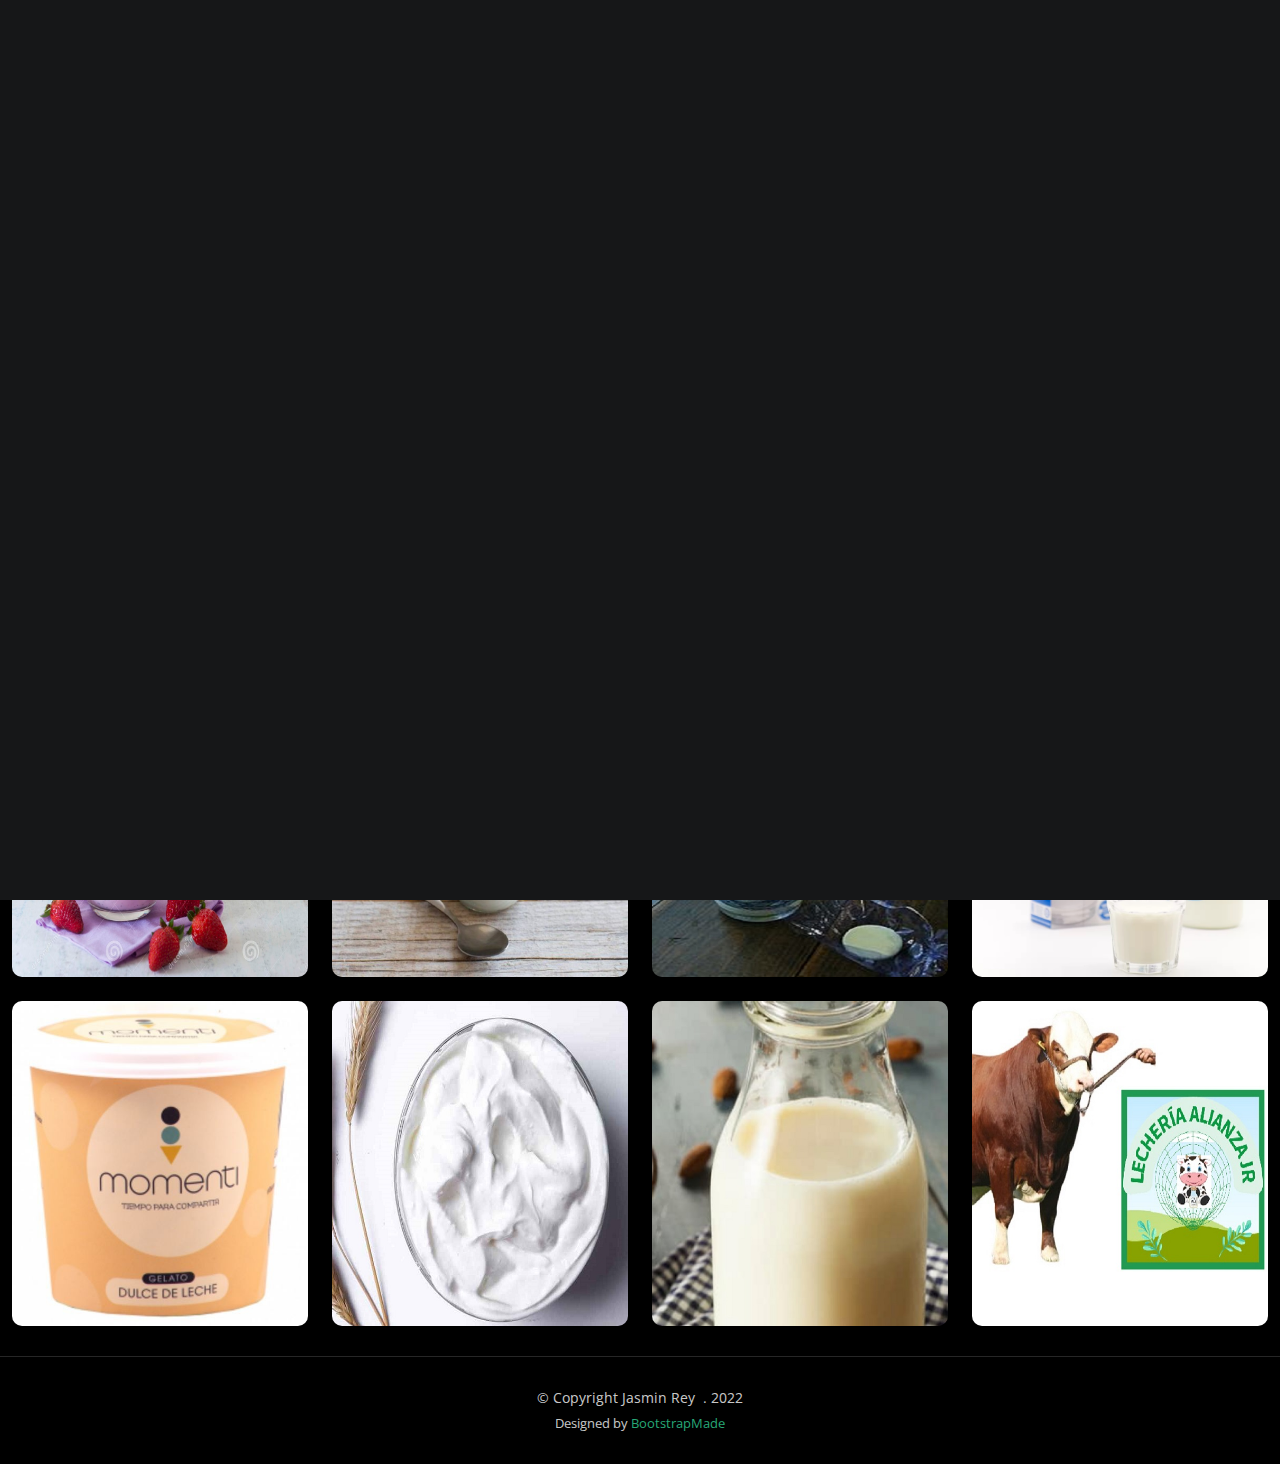
<file: index.html>
<!DOCTYPE html>
<html lang="es">

<head>
  <meta charset="utf-8">
  <meta content="width=device-width, initial-scale=1.0" name="viewport">

  <title>LECHERIA ALIANZA J.R. - Index</title>
  <meta content="Lechería y productos lacteos nacionales; Kumis, Yogures, Lacteos y derivados" name="description">
  <meta content="leche, ganado, importacion, exportacion, lacteos, Colombia, Frigorifico" name="keywords">

  <!-- Favicons -->
  <link href="assets/img/favicon.png" rel="icon">
  <link href="assets/img/apple-touch-icon.png" rel="apple-touch-icon">

  <!-- Google Fonts -->
  <link rel="preconnect" href="https://fonts.googleapis.com">
  <link rel="preconnect" href="https://fonts.gstatic.com" crossorigin>
  <link href="https://fonts.googleapis.com/css2?family=Open+Sans:ital,wght@0,300;0,400;0,500;0,600;0,700;1,300;1,400;1,600;1,700&family=Inter:ital,wght@0,300;0,400;0,500;0,600;0,700;1,300;1,400;1,500;1,600;1,700&family=Cardo:ital,wght@0,400;0,700;1,400&display=swap" rel="stylesheet">

  <!-- Vendor CSS Files -->
  <link href="assets/vendor/bootstrap/css/bootstrap.min.css" rel="stylesheet">
  <link href="assets/vendor/bootstrap-icons/bootstrap-icons.css" rel="stylesheet">
  <link href="assets/vendor/swiper/swiper-bundle.min.css" rel="stylesheet">
  <link href="assets/vendor/glightbox/css/glightbox.min.css" rel="stylesheet">
  <link href="assets/vendor/aos/aos.css" rel="stylesheet">

  <!-- Template Main CSS File -->
  <link href="assets/css/main.css" rel="stylesheet">

  <!-- =======================================================
  * Template Name: PhotoFolio - v1.1.1
  * Template URL: https://bootstrapmade.com/photofolio-bootstrap-photography-website-template/
  * Author: BootstrapMade.com
  * License: https://bootstrapmade.com/license/
  ======================================================== -->
</head>

<body>

  <!-- ======= Header ======= -->
  <header id="header" class="header d-flex align-items-center fixed-top">
    <div class="container-fluid d-flex align-items-center justify-content-between">

      <a href="index.html" class="logo d-flex align-items-center  me-auto me-lg-0">
        <!-- Uncomment the line below if you also wish to use an image logo -->
        <img src="assets/img/logo.png" alt="Lecheria Alianza J.R.">
       <!-- <i class="bi bi-camera"></i>-->
        <h1>Lechería Alianza J.R.&nbsp;</h1>
      </a>

      <nav id="navbar" class="navbar">
        <ul>
          <li><a href="index.html">Home</a></li>
			
          <li class="dropdown"><a href=""><span>INSTITUCIONAL</span><i class="bi bi-chevron-down dropdown-indicator"></i></a>
			<ul><li><a href="about.html" class="active">ACERCA</a></li>
				<li><a href="about_en.html" class="active">VERSION EN INGLÉS</a></li>
          </ul></li>
		<li class="dropdown"><a href=""><span>PORTAFOLIO</span><i class="bi bi-chevron-down dropdown-indicator"></i></a>
			<ul>
              <li><a href="gallery.html">Galeria</a></li>
              <li><a href="sample-inner-page.html">Ordenes de Compra</a></li>
              <li><a href="sample-inner-page2.html">Carrito de Compras</a></li>
              
				
			<li class="dropdown"><a href="#"><span>PORTAFOLIO</span> <i class="bi bi-chevron-down dropdown-indicator"></i></a>
                <ul>
                <li><a href="gallery.html">Galeria</a></li>
                  <li><a href="sample-inner-page.html">Ordenes de Compra</a></li>
                  <li><a href="sample-inner-page2.html">Carrito de Compras</a></li>
                </ul>
              </li>
            </ul>
          </li>
          <li><a href="services.html">Servicios</a></li>
          <li><a href="contact.html">Contactenos</a></li>
        </ul>
      </nav><!-- .navbar -->

      <div class="header-social-links">
        <a href="#" class="twitter"><i class="bi bi-twitter"></i></a>
        <a href="#" class="facebook"><i class="bi bi-facebook"></i></a>
        <a href="#" class="instagram"><i class="bi bi-instagram"></i></a>
        <a href="#" class="linkedin"><i class="bi bi-linkedin"></i></i></a>
      </div>
      <i class="mobile-nav-toggle mobile-nav-show bi bi-list"></i>
      <i class="mobile-nav-toggle mobile-nav-hide d-none bi bi-x"></i>

    </div>
  </header><!-- End Header -->

  <!-- ======= Hero Section ======= -->
  <section id="hero" class="hero d-flex flex-column justify-content-center align-items-center" data-aos="fade" data-aos-delay="1500">
    <div class="container">
      <div class="row justify-content-center">
        <div class="col-lg-6 text-center">
          <h2>LECHERÍA ALIANZA J.R.</h2>
          <p>Cremosita y Exquisita, siendo la más Sabrosita</p>
          <a href="contact.html" class="btn-get-started">Contáctenos</a>
        </div>
      </div>
    </div>
  </section><!-- End Hero Section -->

  <main id="main" data-aos="fade" data-aos-delay="1500">

    <!-- ======= Gallery Section ======= -->
    <section id="gallery" class="gallery">
      <div class="container-fluid">

        <div class="row gy-4 justify-content-center">
          <div class="col-xl-3 col-lg-4 col-md-6">
            <div class="gallery-item h-100">
              <img src="assets/img/gallery/gallery-1.jpg" class="img-fluid" alt="">
              <div class="gallery-links d-flex align-items-center justify-content-center">
                <a href="assets/img/gallery/gallery-1.jpg" title="Gallery 1" class="glightbox preview-link"><i class="bi bi-arrows-angle-expand"></i></a>
                <a href="gallery-single.html" class="details-link"><i class="bi bi-link-45deg"></i></a>
              </div>
            </div>
          </div><!-- End Gallery Item -->
          <div class="col-xl-3 col-lg-4 col-md-6">
            <div class="gallery-item h-100">
              <img src="assets/img/gallery/gallery-2.jpg" class="img-fluid" alt="">
              <div class="gallery-links d-flex align-items-center justify-content-center">
                <a href="assets/img/gallery/gallery-2.jpg" title="Gallery 2" class="glightbox preview-link"><i class="bi bi-arrows-angle-expand"></i></a>
                <a href="gallery-single.html" class="details-link"><i class="bi bi-link-45deg"></i></a>
              </div>
            </div>
          </div><!-- End Gallery Item -->
          <div class="col-xl-3 col-lg-4 col-md-6">
            <div class="gallery-item h-100">
              <img src="assets/img/gallery/gallery-3.jpg" class="img-fluid" alt="">
              <div class="gallery-links d-flex align-items-center justify-content-center">
                <a href="assets/img/gallery/gallery-3.jpg" title="Gallery 3" class="glightbox preview-link"><i class="bi bi-arrows-angle-expand"></i></a>
                <a href="gallery-single.html" class="details-link"><i class="bi bi-link-45deg"></i></a>
              </div>
            </div>
          </div><!-- End Gallery Item -->
          <div class="col-xl-3 col-lg-4 col-md-6">
            <div class="gallery-item h-100">
              <img src="assets/img/gallery/gallery-4.jpg" class="img-fluid" alt="">
              <div class="gallery-links d-flex align-items-center justify-content-center">
                <a href="assets/img/gallery/gallery-4.jpg" title="Gallery 4" class="glightbox preview-link"><i class="bi bi-arrows-angle-expand"></i></a>
                <a href="gallery-single.html" class="details-link"><i class="bi bi-link-45deg"></i></a>
              </div>
            </div>
          </div><!-- End Gallery Item -->
          <div class="col-xl-3 col-lg-4 col-md-6">
            <div class="gallery-item h-100">
              <img src="assets/img/gallery/gallery-5.jpg" class="img-fluid" alt="">
              <div class="gallery-links d-flex align-items-center justify-content-center">
                <a href="assets/img/gallery/gallery-5.jpg" title="Gallery 5" class="glightbox preview-link"><i class="bi bi-arrows-angle-expand"></i></a>
                <a href="gallery-single.html" class="details-link"><i class="bi bi-link-45deg"></i></a>
              </div>
            </div>
          </div><!-- End Gallery Item -->
          <div class="col-xl-3 col-lg-4 col-md-6">
            <div class="gallery-item h-100">
              <img src="assets/img/gallery/gallery-6.jpg" class="img-fluid" alt="">
              <div class="gallery-links d-flex align-items-center justify-content-center">
                <a href="assets/img/gallery/gallery-6.jpg" title="Gallery 6" class="glightbox preview-link"><i class="bi bi-arrows-angle-expand"></i></a>
                <a href="gallery-single.html" class="details-link"><i class="bi bi-link-45deg"></i></a>
              </div>
            </div>
          </div><!-- End Gallery Item -->
          <div class="col-xl-3 col-lg-4 col-md-6">
            <div class="gallery-item h-100">
              <img src="assets/img/gallery/gallery-7.jpg" class="img-fluid" alt="">
              <div class="gallery-links d-flex align-items-center justify-content-center">
                <a href="assets/img/gallery/gallery-7.jpg" title="Gallery 7" class="glightbox preview-link"><i class="bi bi-arrows-angle-expand"></i></a>
                <a href="gallery-single.html" class="details-link"><i class="bi bi-link-45deg"></i></a>
              </div>
            </div>
          </div><!-- End Gallery Item -->
          <div class="col-xl-3 col-lg-4 col-md-6">
            <div class="gallery-item h-100">
              <img src="assets/img/gallery/gallery-8.jpg" class="img-fluid" alt="">
              <div class="gallery-links d-flex align-items-center justify-content-center">
                <a href="assets/img/gallery/gallery-8.jpg" title="Gallery 8" class="glightbox preview-link"><i class="bi bi-arrows-angle-expand"></i></a>
                <a href="gallery-single.html" class="details-link"><i class="bi bi-link-45deg"></i></a>
              </div>
            </div>
          </div><!-- End Gallery Item -->
          <div class="col-xl-3 col-lg-4 col-md-6">
            <div class="gallery-item h-100">
              <img src="assets/img/gallery/gallery-9.jpg" class="img-fluid" alt="">
              <div class="gallery-links d-flex align-items-center justify-content-center">
                <a href="assets/img/gallery/gallery-9.jpg" title="Gallery 9" class="glightbox preview-link"><i class="bi bi-arrows-angle-expand"></i></a>
                <a href="gallery-single.html" class="details-link"><i class="bi bi-link-45deg"></i></a>
              </div>
            </div>
          </div><!-- End Gallery Item -->
          <div class="col-xl-3 col-lg-4 col-md-6">
            <div class="gallery-item h-100">
              <img src="assets/img/gallery/gallery-10.jpg" class="img-fluid" alt="">
              <div class="gallery-links d-flex align-items-center justify-content-center">
                <a href="assets/img/gallery/gallery-10.jpg" title="Gallery 10" class="glightbox preview-link"><i class="bi bi-arrows-angle-expand"></i></a>
                <a href="gallery-single.html" class="details-link"><i class="bi bi-link-45deg"></i></a>
              </div>
            </div>
          </div><!-- End Gallery Item -->
          <div class="col-xl-3 col-lg-4 col-md-6">
            <div class="gallery-item h-100">
              <img src="assets/img/gallery/gallery-11.jpg" class="img-fluid" alt="">
              <div class="gallery-links d-flex align-items-center justify-content-center">
                <a href="assets/img/gallery/gallery-11.jpg" title="Gallery 11" class="glightbox preview-link"><i class="bi bi-arrows-angle-expand"></i></a>
                <a href="gallery-single.html" class="details-link"><i class="bi bi-link-45deg"></i></a>
              </div>
            </div>
          </div><!-- End Gallery Item -->
          <div class="col-xl-3 col-lg-4 col-md-6">
            <div class="gallery-item h-100">
              <img src="assets/img/gallery/gallery-12.jpg" class="img-fluid" alt="">
              <div class="gallery-links d-flex align-items-center justify-content-center">
                <a href="assets/img/gallery/gallery-12.jpg" title="Gallery 12" class="glightbox preview-link"><i class="bi bi-arrows-angle-expand"></i></a>
                <a href="gallery-single.html" class="details-link"><i class="bi bi-link-45deg"></i></a>
              </div>
            </div>
          </div><!-- End Gallery Item -->
          
         
         
          

        </div>

      </div>
    </section><!-- End Gallery Section -->

  </main><!-- End #main -->

  <!-- ======= Footer ======= -->
  <footer id="footer" class="footer">
    <div class="container">
      <div class="copyright">
        &copy; Copyright Jasmin Rey <strong><span>&nbsp;</span></strong>. 2022
      </div>
      <div class="credits">
        <!-- All the links in the footer should remain intact. -->
        <!-- You can delete the links only if you purchased the pro version. -->
        <!-- Licensing information: https://bootstrapmade.com/license/ -->
        <!-- Purchase the pro version with working PHP/AJAX contact form: https://bootstrapmade.com/photofolio-bootstrap-photography-website-template/ -->
        Designed by <a href="https://bootstrapmade.com/">BootstrapMade</a>
      </div>
    </div>
  </footer><!-- End Footer -->

  <a href="#" class="scroll-top d-flex align-items-center justify-content-center"><i class="bi bi-arrow-up-short"></i></a>

  <div id="preloader">
    <div class="line"></div>
  </div>

  <!-- Vendor JS Files -->
  <script src="assets/vendor/bootstrap/js/bootstrap.bundle.min.js"></script>
  <script src="assets/vendor/swiper/swiper-bundle.min.js"></script>
  <script src="assets/vendor/glightbox/js/glightbox.min.js"></script>
  <script src="assets/vendor/aos/aos.js"></script>
  <script src="assets/vendor/php-email-form/validate.js"></script>

  <!-- Template Main JS File -->
  <script src="assets/js/main.js"></script>

</body>

</html>
</file>
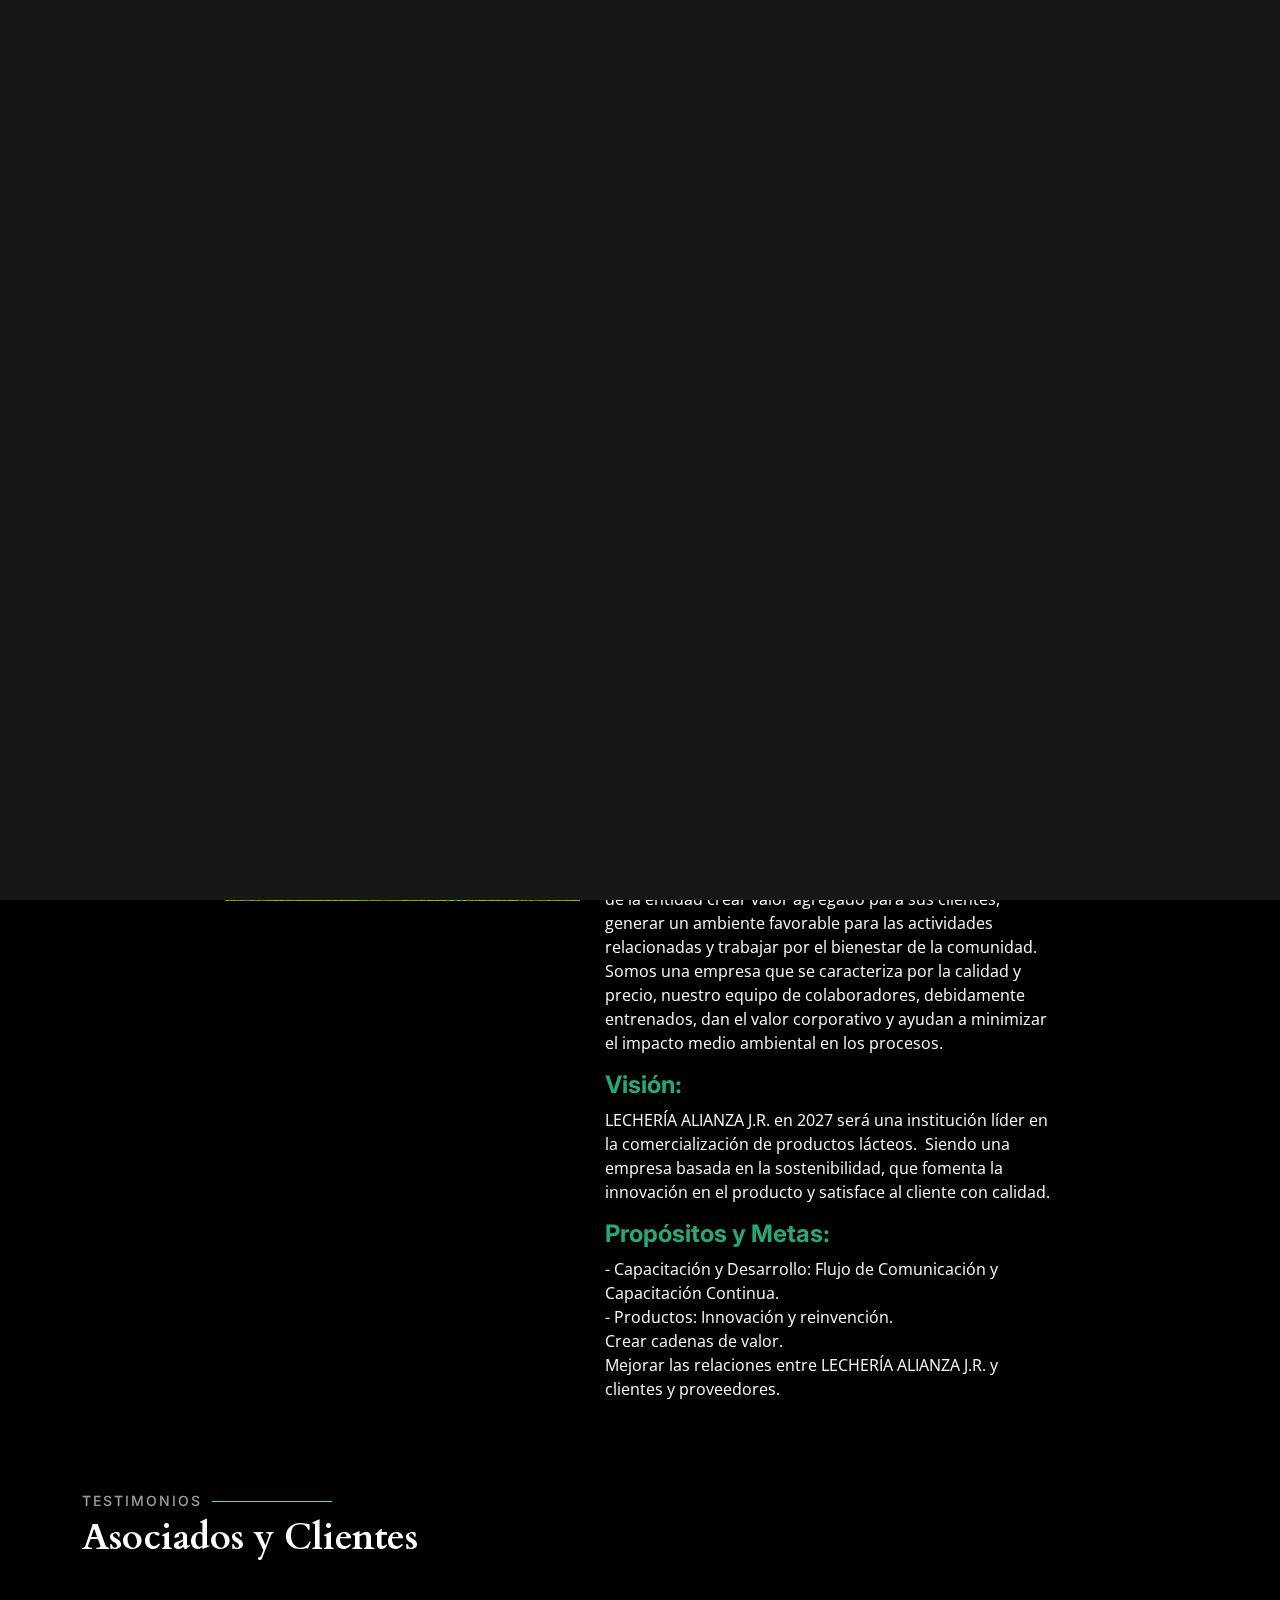
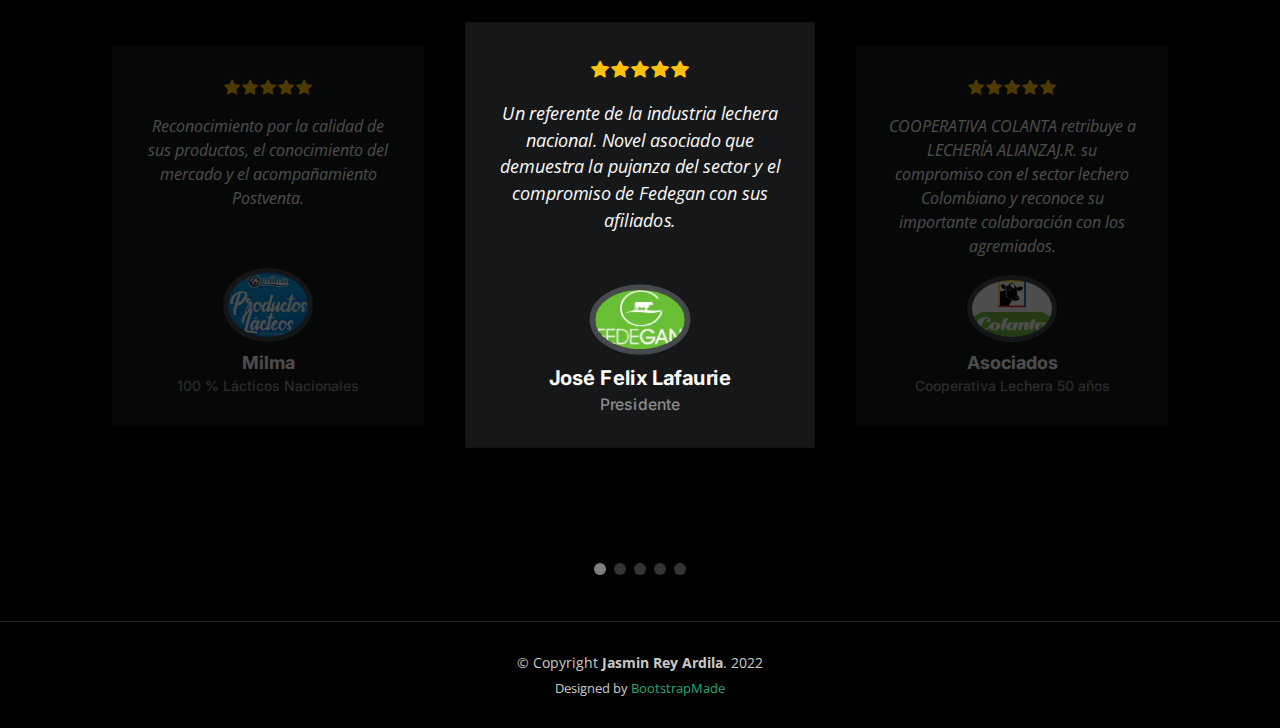
<file: about.html>
<!DOCTYPE html>
<html lang="es">

<head>
  <meta charset="utf-8">
  <meta content="width=device-width, initial-scale=1.0" name="viewport">

  <title>LECHERIA ALIANZA J.R. - Institucion</title>
  <meta content="Lechería y productos lacteos nacionales; Kumis, Yogures, Lacteos y derivados" name="description">
  <meta content="leche, ganado, importacion, exportacion, lacteos, Colombia, Frigorifico" name="keywords">

  <!-- Favicons -->
  <link href="assets/img/favicon.png" rel="icon">
  <link href="assets/img/apple-touch-icon.png" rel="apple-touch-icon">

  <!-- Google Fonts -->
  <link rel="preconnect" href="https://fonts.googleapis.com">
  <link rel="preconnect" href="https://fonts.gstatic.com" crossorigin>
  <link href="https://fonts.googleapis.com/css2?family=Open+Sans:ital,wght@0,300;0,400;0,500;0,600;0,700;1,300;1,400;1,600;1,700&family=Inter:ital,wght@0,300;0,400;0,500;0,600;0,700;1,300;1,400;1,500;1,600;1,700&family=Cardo:ital,wght@0,400;0,700;1,400&display=swap" rel="stylesheet">

  <!-- Vendor CSS Files -->
  <link href="assets/vendor/bootstrap/css/bootstrap.min.css" rel="stylesheet">
  <link href="assets/vendor/bootstrap-icons/bootstrap-icons.css" rel="stylesheet">
  <link href="assets/vendor/swiper/swiper-bundle.min.css" rel="stylesheet">
  <link href="assets/vendor/glightbox/css/glightbox.min.css" rel="stylesheet">
  <link href="assets/vendor/aos/aos.css" rel="stylesheet">

  <!-- Template Main CSS File -->
  <link href="assets/css/main.css" rel="stylesheet">

  <!-- =======================================================
  * Template Name: PhotoFolio - v1.1.1
  * Template URL: https://bootstrapmade.com/photofolio-bootstrap-photography-website-template/
  * Author: BootstrapMade.com
  * License: https://bootstrapmade.com/license/
  ======================================================== -->
</head>

<body>

  <!-- ======= Header ======= -->
  <header id="header" class="header d-flex align-items-center fixed-top">
    <div class="container-fluid d-flex align-items-center justify-content-between">

      <a href="index.html" class="logo d-flex align-items-center  me-auto me-lg-0">
        <!-- Uncomment the line below if you also wish to use an image logo -->
        <img src="assets/img/logo.png" alt="Lecheria Alianza J.R.">
       <!-- <i class="bi bi-camera"></i>-->
        <h1>Lechería Alianza J.R.</h1>
      </a>

      <nav id="navbar" class="navbar">
        <ul>
          <li><a href="index.html">Home</a></li>
			
          <li class="dropdown"><a href=""><span>INSTITUCIONAL</span><i class="bi bi-chevron-down dropdown-indicator"></i></a>
			<ul><li><a href="about.html" class="active">ACERCA</a></li>
				<li><a href="about_en.html" class="active">VERSION EN INGLÉS</a></li>
          </ul></li>
		<li class="dropdown"><a href=""><span>PORTAFOLIO</span><i class="bi bi-chevron-down dropdown-indicator"></i></a>
			<ul>
              <li><a href="gallery.html">Galeria</a></li>
              <li><a href="sample-inner-page.html">Ordenes de Compra</a></li>
              <li><a href="sample-inner-page2.html">Carrito de Compras</a></li>
              
				
			<li class="dropdown"><a href="#"><span>PORTAFOLIO</span> <i class="bi bi-chevron-down dropdown-indicator"></i></a>
                <ul>
                  <li><a href="gallery.html">Galeria</a></li>
                  <li><a href="sample-inner-page.html">Ordenes de Compra</a></li>
                  <li><a href="sample-inner-page2.html">Carrito de Compras</a></li>
                </ul>
              </li>
            </ul>
          </li>
          <li><a href="services.html">Servicios</a></li>
          <li><a href="contact.html">Contactenos</a></li>
        </ul>
      </nav><!-- .navbar -->

      <div class="header-social-links">
        <a href="#" class="twitter"><i class="bi bi-twitter"></i></a>
        <a href="#" class="facebook"><i class="bi bi-facebook"></i></a>
        <a href="#" class="instagram"><i class="bi bi-instagram"></i></a>
        <a href="#" class="linkedin"><i class="bi bi-linkedin"></i></i></a>
      </div>
      <i class="mobile-nav-toggle mobile-nav-show bi bi-list"></i>
      <i class="mobile-nav-toggle mobile-nav-hide d-none bi bi-x"></i>

    </div>
  </header><!-- End Header -->

  <main id="main" data-aos="fade" data-aos-delay="1500">

    <!-- ======= End Page Header ======= -->
    <div class="page-header d-flex align-items-center">
      <div class="container position-relative">
        <div class="row d-flex justify-content-center">
          <div class="col-lg-6 text-center">
            <h2>Institucional&nbsp;</h2>
            <p><h3>LECHERÍA ALIANZA J.R.&nbsp;</h3>
            </p>
            <p>Los mejores productos lacteos nacionales&nbsp; &nbsp;</p>
<a class="cta-btn" href="contact.html">Contáctenos</a>

          </div>
        </div>
      </div>
    </div><!-- End Page Header -->

    <!-- ======= About Section ======= -->
    <section id="about" class="about">
      <div class="container">

        <div class="row gy-4 justify-content-center">
          <div class="col-lg-4">
            <img src="assets/img/profile-img.jpg" class="img-fluid" alt="">
          </div>
          <div class="col-lg-5 content">
            <h2>LECHERIA ALIANZA J.R.</h2>
            <p class="fst-italic py-3">
            Cremocita y Exquisita, siendo la más Sabrosita&nbsp; </p>
            <div class="row">
              <div class="col-lg-6">
                <ul>
                  <li><i class="bi bi-chevron-right"></i> <strong>Desde:</strong> <span>2020</span></li>
                  <li><i class="bi bi-chevron-right"></i> <strong>Website:</strong> <span>www.lecheriajr.com</span></li>
                  <li><i class="bi bi-chevron-right"></i> <strong>Teléfono:</strong> <span>+57 3112815377</span></li>
                  <li><i class="bi bi-chevron-right"></i> <strong>Ciudad:</strong> <span>Bogotá ,&nbsp; Colombia</span></li>
                </ul>
              </div>
              <div class="col-lg-6">
                <ul>
                  <li><i class="bi bi-chevron-right"></i> <strong>Administración</strong> <span>Frigorifico Lc113</span></li>
                  <li><i class="bi bi-chevron-right"></i> <strong>&nbsp;</strong> <span></span></li>
                  <li><i class="bi bi-chevron-right"></i> <strong>Gerencia</strong> <span>gerencia@lecheriajr.com</span></li>
                  <li><i class="bi bi-chevron-right"></i> <strong>Ejecutivo Comercial:</strong> <span>Jasmin Rey A.</span></li>
                </ul>
              </div>
            </div>
            <p class="py-3">
            <h2>Misión:</h2> LECHERÍA ALIANZA J.R. es un referente de la industria lechera colombiana, que ofrece productos de calidad, inocuos y confiables, a precios competitivos. Es propósito de la entidad crear valor agregado para sus clientes, generar un ambiente favorable para las actividades relacionadas y trabajar por el bienestar de la comunidad. <br>
			 Somos una empresa que se caracteriza por la calidad y precio, nuestro equipo de colaboradores, debidamente entrenados, dan el valor corporativo y ayudan a minimizar el impacto medio ambiental en los procesos. </p>
            <p class="m-0">
            <h2>Visión:</h2> LECHERÍA ALIANZA J.R. en 2027 será una institución líder en la comercialización de productos lácteos.&nbsp; 
			Siendo una empresa basada en la sostenibilidad, que fomenta la innovación en el producto y satisface al cliente con calidad.</p>
		  <p class="m-0">
			  <h2>Propósitos y Metas:</h2>
		  - Capacitación y Desarrollo: Flujo de Comunicación y Capacitación Continua. <br>
		  - Productos: Innovación y reinvención. <br>
		  Crear cadenas de valor. <br>
		  Mejorar las relaciones entre LECHERÍA ALIANZA J.R. y clientes y proveedores. <br>
		  
		  </p>
          </div>
        </div>

      </div>
    </section><!-- End About Section -->

    <!-- ======= Testimonials Section ======= -->
    <section id="testimonials" class="testimonials">
      <div class="container">

        <div class="section-header">
          <h2>TESTIMONIOS</h2>
          <p>Asociados y Clientes</p>
        </div>

        <div class="slides-3 swiper">
          <div class="swiper-wrapper">

            <div class="swiper-slide">
              <div class="testimonial-item">
                <div class="stars">
                  <i class="bi bi-star-fill"></i><i class="bi bi-star-fill"></i><i class="bi bi-star-fill"></i><i class="bi bi-star-fill"></i><i class="bi bi-star-fill"></i>
                </div>
                <p>
                  Reconocimiento por la calidad de sus productos, el conocimiento del mercado y el acompañamiento Postventa.
                </p>
                <div class="profile mt-auto">
                  <img src="assets/img/testimonials/testimonials-1.jpg" class="testimonial-img" alt="">
                  <h3>Milma</h3>
                  <h4>100 % Lácticos Nacionales</h4>
                </div>
              </div>
            </div><!-- End testimonial item -->

            <div class="swiper-slide">
              <div class="testimonial-item">
                <div class="stars">
                  <i class="bi bi-star-fill"></i><i class="bi bi-star-fill"></i><i class="bi bi-star-fill"></i><i class="bi bi-star-fill"></i><i class="bi bi-star-fill"></i>
                </div>
                <p>
                 Un referente de la industria lechera nacional. Novel asociado que demuestra la pujanza del sector y el compromiso de Fedegan con sus afiliados.
                </p>
                <div class="profile mt-auto">
                  <img src="assets/img/testimonials/testimonials-2.jpg" class="testimonial-img" alt="">
                  <h3>José Felix Lafaurie</h3>
                  <h4>Presidente</h4>
                </div>
              </div>
            </div><!-- End testimonial item -->

            <div class="swiper-slide">
              <div class="testimonial-item">
                <div class="stars">
                  <i class="bi bi-star-fill"></i><i class="bi bi-star-fill"></i><i class="bi bi-star-fill"></i><i class="bi bi-star-fill"></i><i class="bi bi-star-fill"></i>
                </div>
                <p>
                  COOPERATIVA COLANTA retribuye a LECHERÍA ALIANZAJ.R. su compromiso con el sector lechero Colombiano y reconoce su importante colaboración con los agremiados.
                </p>
                <div class="profile mt-auto">
                  <img src="assets/img/testimonials/testimonials-3.jpg" class="testimonial-img" alt="">
                  <h3>Asociados</h3>
                  <h4>Cooperativa Lechera 50 años</h4>
                </div>
              </div>
            </div><!-- End testimonial item -->

            <div class="swiper-slide">
              <div class="testimonial-item">
                <div class="stars">
                  <i class="bi bi-star-fill"></i><i class="bi bi-star-fill"></i><i class="bi bi-star-fill"></i><i class="bi bi-star-fill"></i><i class="bi bi-star-fill"></i>
                </div>
                <p>
                  El Grupo Éxito y sus filiales reconoce y felicita a Lechería Alianza J.R. por la calidad de sus productos, la gestión pre y posventa, así como su papel pionero en la innovación del sector.
                </p>
                <div class="profile mt-auto">
                  <img src="assets/img/testimonials/testimonials-4.jpg" class="testimonial-img" alt="">
                  <h3>Grupo Éxito</h3>
                  <h4>Gestión Corporativa</h4>
                </div>
              </div>
            </div><!-- End testimonial item -->

            <div class="swiper-slide">
              <div class="testimonial-item">
                <div class="stars">
                  <i class="bi bi-star-fill"></i><i class="bi bi-star-fill"></i><i class="bi bi-star-fill"></i><i class="bi bi-star-fill"></i><i class="bi bi-star-fill"></i>
                </div>
                <p>
                  Los pequeños productores de Meta y Cundinamarca, asociados a la Asociación Nacional de Productores de Leche, agradecen a Lechería Alianza J.R. por ser parte de sus clientes y permitir a sus asociados compartir el posicionamiento de su portafolio internacional.
                </p>
                <div class="profile mt-auto">
                  <img src="assets/img/testimonials/testimonials-5.jpg" class="testimonial-img" alt="">
                  <h3>ANALAC</h3>
                  <h4>Emprendedores</h4>
                </div>
              </div>
            </div><!-- End testimonial item -->

          </div>
          <div class="swiper-pagination"></div>
        </div>

      </div>
    </section><!-- End Testimonials Section -->

  </main><!-- End #main -->

  <!-- ======= Footer ======= -->
  <footer id="footer" class="footer">
    <div class="container">
      <div class="copyright">
        &copy; Copyright <strong><span>Jasmin Rey Ardila</span></strong>. 2022
      </div>
      <div class="credits">
        <!-- All the links in the footer should remain intact. -->
        <!-- You can delete the links only if you purchased the pro version. -->
        <!-- Licensing information: https://bootstrapmade.com/license/ -->
        <!-- Purchase the pro version with working PHP/AJAX contact form: https://bootstrapmade.com/photofolio-bootstrap-photography-website-template/ -->
        Designed by <a href="https://bootstrapmade.com/">BootstrapMade</a>
      </div>
    </div>
  </footer><!-- End Footer -->

  <a href="#" class="scroll-top d-flex align-items-center justify-content-center"><i class="bi bi-arrow-up-short"></i></a>

  <div id="preloader">
    <div class="line"></div>
  </div>

  <!-- Vendor JS Files -->
  <script src="assets/vendor/bootstrap/js/bootstrap.bundle.min.js"></script>
  <script src="assets/vendor/swiper/swiper-bundle.min.js"></script>
  <script src="assets/vendor/glightbox/js/glightbox.min.js"></script>
  <script src="assets/vendor/aos/aos.js"></script>
  <script src="assets/vendor/php-email-form/validate.js"></script>

  <!-- Template Main JS File -->
  <script src="assets/js/main.js"></script>

</body>

</html>
</file>
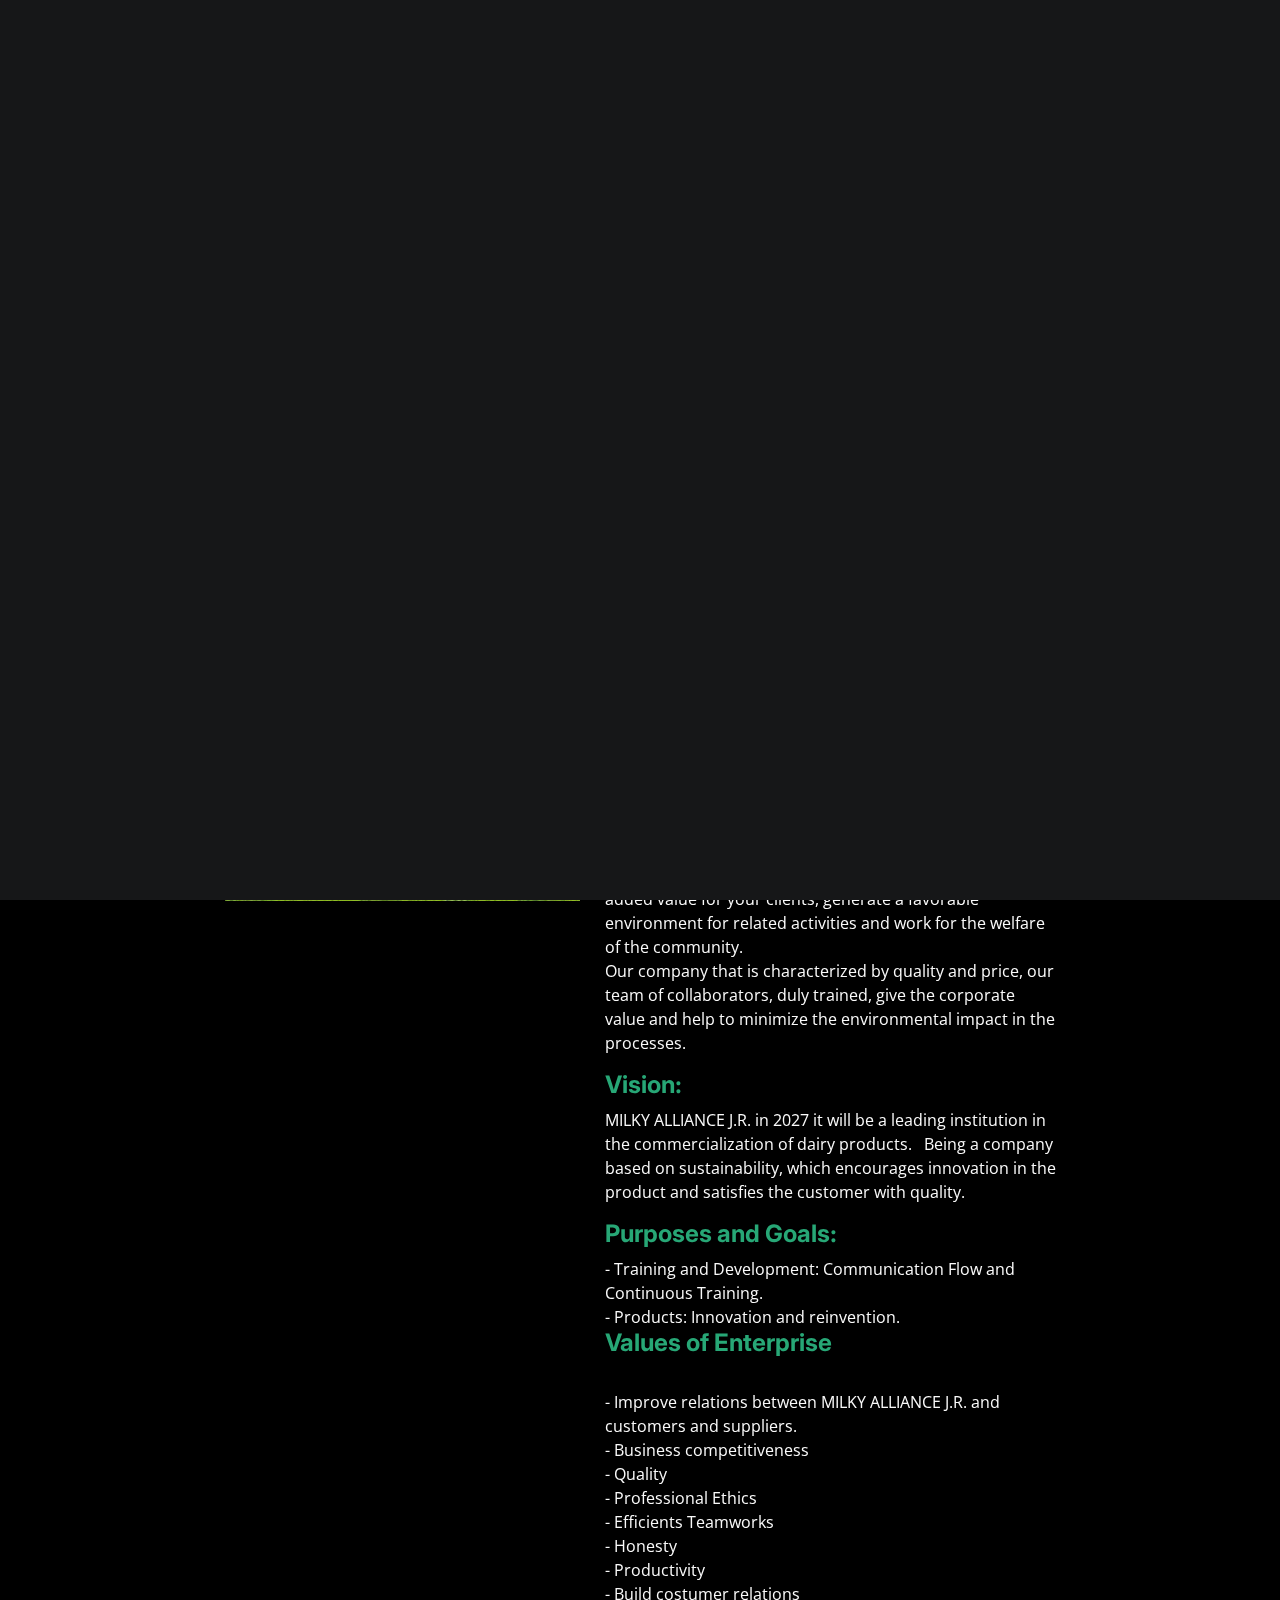
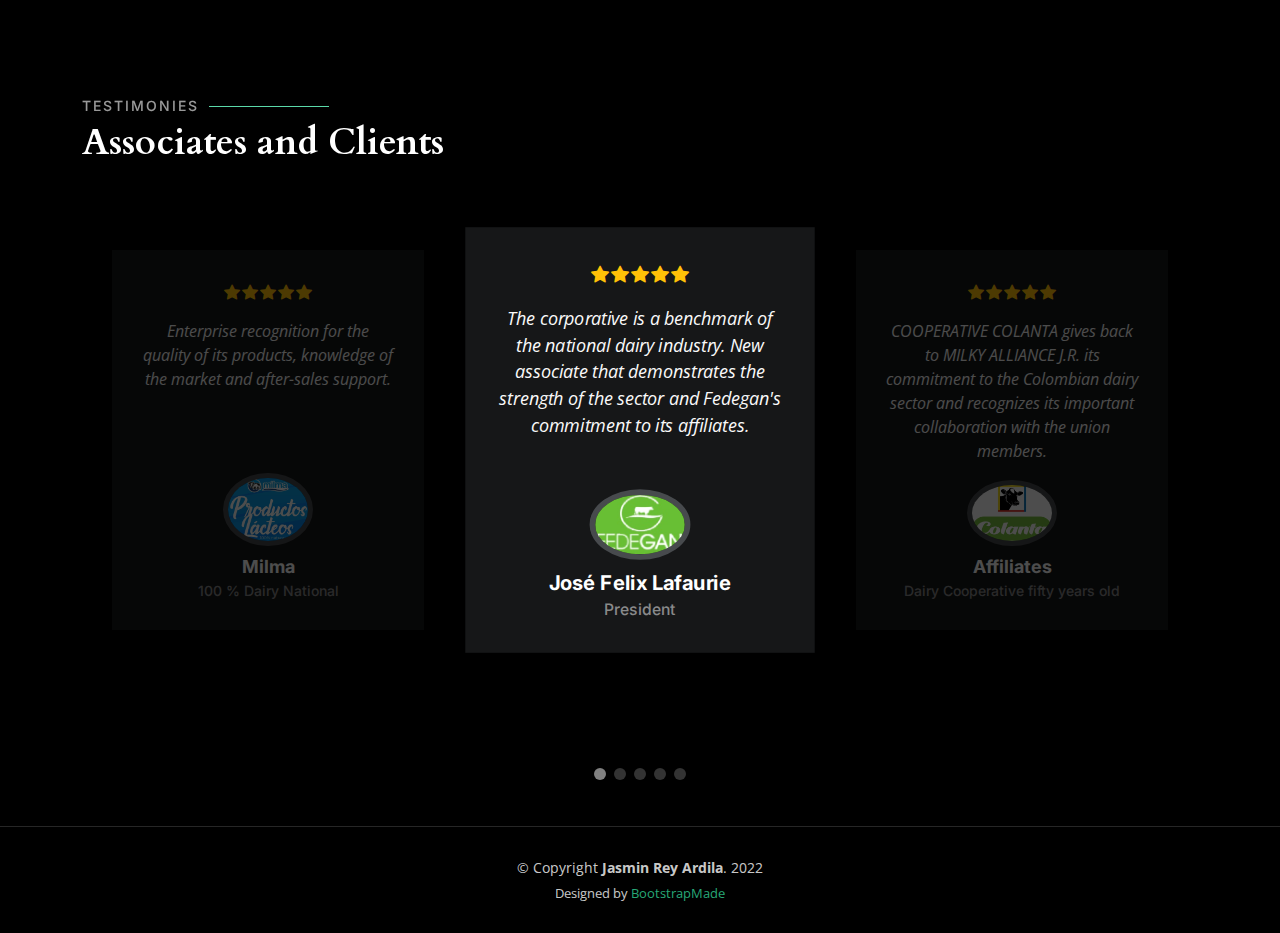
<file: about_en.html>
<!DOCTYPE html>
<html lang="es">

<head>
  <meta charset="utf-8">
  <meta content="width=device-width, initial-scale=1.0" name="viewport">

  <title>LECHERIA ALIANZA J.R. - Institucion</title>
  <meta content="Lechería y productos lacteos nacionales; Kumis, Yogures, Lacteos y derivados" name="description">
  <meta content="leche, ganado, importacion, exportacion, lacteos, Colombia, Frigorifico" name="keywords">

  <!-- Favicons -->
  <link href="assets/img/favicon.png" rel="icon">
  <link href="assets/img/apple-touch-icon.png" rel="apple-touch-icon">

  <!-- Google Fonts -->
  <link rel="preconnect" href="https://fonts.googleapis.com">
  <link rel="preconnect" href="https://fonts.gstatic.com" crossorigin>
  <link href="https://fonts.googleapis.com/css2?family=Open+Sans:ital,wght@0,300;0,400;0,500;0,600;0,700;1,300;1,400;1,600;1,700&family=Inter:ital,wght@0,300;0,400;0,500;0,600;0,700;1,300;1,400;1,500;1,600;1,700&family=Cardo:ital,wght@0,400;0,700;1,400&display=swap" rel="stylesheet">

  <!-- Vendor CSS Files -->
  <link href="assets/vendor/bootstrap/css/bootstrap.min.css" rel="stylesheet">
  <link href="assets/vendor/bootstrap-icons/bootstrap-icons.css" rel="stylesheet">
  <link href="assets/vendor/swiper/swiper-bundle.min.css" rel="stylesheet">
  <link href="assets/vendor/glightbox/css/glightbox.min.css" rel="stylesheet">
  <link href="assets/vendor/aos/aos.css" rel="stylesheet">

  <!-- Template Main CSS File -->
  <link href="assets/css/main.css" rel="stylesheet">

  <!-- =======================================================
  * Template Name: PhotoFolio - v1.1.1
  * Template URL: https://bootstrapmade.com/photofolio-bootstrap-photography-website-template/
  * Author: BootstrapMade.com
  * License: https://bootstrapmade.com/license/
  ======================================================== -->
</head>

<body>

  <!-- ======= Header ======= -->
  <header id="header" class="header d-flex align-items-center fixed-top">
    <div class="container-fluid d-flex align-items-center justify-content-between">

      <a href="index.html" class="logo d-flex align-items-center  me-auto me-lg-0">
        <!-- Uncomment the line below if you also wish to use an image logo -->
        <img src="assets/img/logo.png" alt="Lecheria Alianza J.R.">
       <!-- <i class="bi bi-camera"></i>-->
        <h1>Lechería Alianza J.R.</h1>
      </a>

      <nav id="navbar" class="navbar">
        <ul>
          <li><a href="index.html">Home</a></li>
			
          <li class="dropdown"><a href=""><span>CORPORATIVE</span><i class="bi bi-chevron-down dropdown-indicator"></i></a>
			<ul><li><a href="about.html" class="active">ABOUT</a></li>
				<li><a href="about_en.html" class="active">ENGLISH VERSION</a></li>
          </ul></li>
		<li class="dropdown"><a href=""><span>BRIEFCASE</span><i class="bi bi-chevron-down dropdown-indicator"></i></a>
			<ul>
              <li><a href="gallery.html">Gallery</a></li>
              <li><a href="sample-inner-page.html">Sale Orders</a></li>
              <li><a href="sample-inner-page2.html">Shopping Cart</a></li>
              
				
			<li class="dropdown"><a href="#"><span>BRIEFCASE</span> <i class="bi bi-chevron-down dropdown-indicator"></i></a>
                <ul>
                  <li><a href="gallery.html">Gallery</a></li>
              <li><a href="sample-inner-page.html">Sale Orders</a></li>
              <li><a href="sample-inner-page2.html">Shopping Cart</a></li>
                </ul>
              </li>
            </ul>
          </li>
          <li><a href="services.html">Services</a></li>
          <li><a href="contact.html">Contact</a></li>
        </ul>
      </nav><!-- .navbar -->

      <div class="header-social-links">
        <a href="#" class="twitter"><i class="bi bi-twitter"></i></a>
        <a href="#" class="facebook"><i class="bi bi-facebook"></i></a>
        <a href="#" class="instagram"><i class="bi bi-instagram"></i></a>
        <a href="#" class="linkedin"><i class="bi bi-linkedin"></i></i></a>
      </div>
      <i class="mobile-nav-toggle mobile-nav-show bi bi-list"></i>
      <i class="mobile-nav-toggle mobile-nav-hide d-none bi bi-x"></i>

    </div>
  </header><!-- End Header -->

  <main id="main" data-aos="fade" data-aos-delay="1500">

    <!-- ======= End Page Header ======= -->
    <div class="page-header d-flex align-items-center">
      <div class="container position-relative">
        <div class="row d-flex justify-content-center">
          <div class="col-lg-6 text-center">
            <h2>Institucional&nbsp;</h2>
            <p><h3>LECHERÍA ALIANZA J.R.&nbsp;</h3>
            </p>
            <p>The best milk products from Colombia&nbsp; &nbsp;</p>
<a class="cta-btn" href="contact.html">Contact here</a>

          </div>
        </div>
      </div>
    </div><!-- End Page Header -->

    <!-- ======= About Section ======= -->
    <section id="about" class="about">
      <div class="container">

        <div class="row gy-4 justify-content-center">
          <div class="col-lg-4">
            <img src="assets/img/profile-img.jpg" class="img-fluid" alt="">
          </div>
          <div class="col-lg-5 content">
            <h2>LECHERIA ALIANZA J.R.</h2>
            <p class="fst-italic py-3">
            Creamy and Exquisite, being very delicious&nbsp; </p>
            <div class="row">
              <div class="col-lg-6">
                <ul>
                  <li><i class="bi bi-chevron-right"></i> <strong>Since:</strong> <span>2020</span></li>
                  <li><i class="bi bi-chevron-right"></i> <strong>Website:</strong> <span>www.lecheriajr.com</span></li>
                  <li><i class="bi bi-chevron-right"></i> <strong>Telephone:</strong> <span>+57 3112815377</span></li>
                  <li><i class="bi bi-chevron-right"></i> <strong>City:</strong> <span>Bogotá ,&nbsp; Colombia</span></li>
                </ul>
              </div>
              <div class="col-lg-6">
                <ul>
                  <li><i class="bi bi-chevron-right"></i> <strong>Management</strong> <span>Frigorifico Lc113</span></li>
                  <li><i class="bi bi-chevron-right"></i> <strong>&nbsp;</strong> <span></span></li>
                  <li><i class="bi bi-chevron-right"></i> <strong>Manager</strong> <span>gerencia@lecheriajr.com</span></li>
                  <li><i class="bi bi-chevron-right"></i> <strong>Executive Agent:</strong> <span>Jasmin Rey A.</span></li>
                </ul>
              </div>
            </div>
            <p class="py-3">
            <h2>Mission:</h2> MILKY ALLIANCE J.R. is a benchmark in the Colombian milk industry, which offers quality, safe and reliable products at competitive prices. It is the purpose of the entity to create added value for your clients, generate a favorable environment for related activities and work for the welfare of the community.
 <br>
			 Our company that is characterized by quality and price, our team of collaborators, duly trained, give the corporate value and help to minimize the environmental impact in the processes. </p>
            <p class="m-0">
            <h2>Vision:</h2> MILKY ALLIANCE J.R. in 2027 it will be a leading institution in the commercialization of dairy products. &nbsp; Being a company based on sustainability, which encourages innovation in the product and satisfies the customer with quality.</p>
		  <p class="m-0">
			  <h2>Purposes and Goals:</h2>
		  - Training and Development: Communication Flow and Continuous Training. <br>
		  - Products: Innovation and reinvention. <br>
		  
			 <h2>Values of Enterprise</h2> <br>
		 - Improve relations between MILKY ALLIANCE J.R. and customers and suppliers. <br>
		 - Business competitiveness<br>
		 - Quality <br>
		 - Professional Ethics <br>
		  - Efficients Teamworks <br>
		  - Honesty <br>
		  - Productivity  <br>
		  - Build costumer relations <br>
		  </p>
          </div>
        </div>

      </div>
    </section><!-- End About Section -->

    <!-- ======= Testimonials Section ======= -->
    <section id="testimonials" class="testimonials">
      <div class="container">

        <div class="section-header">
          <h2>TESTIMONIES</h2>
          <p>
Associates and Clients</p>
        </div>

        <div class="slides-3 swiper">
          <div class="swiper-wrapper">

            <div class="swiper-slide">
              <div class="testimonial-item">
                <div class="stars">
                  <i class="bi bi-star-fill"></i><i class="bi bi-star-fill"></i><i class="bi bi-star-fill"></i><i class="bi bi-star-fill"></i><i class="bi bi-star-fill"></i>
                </div>
                <p>
                  Enterprise recognition for the quality of its products, knowledge of the market and after-sales support.
                </p>
                <div class="profile mt-auto">
                  <img src="assets/img/testimonials/testimonials-1.jpg" class="testimonial-img" alt="">
                  <h3>Milma</h3>
                  <h4>100 % Dairy National</h4>
                </div>
              </div>
            </div><!-- End testimonial item -->

            <div class="swiper-slide">
              <div class="testimonial-item">
                <div class="stars">
                  <i class="bi bi-star-fill"></i><i class="bi bi-star-fill"></i><i class="bi bi-star-fill"></i><i class="bi bi-star-fill"></i><i class="bi bi-star-fill"></i>
                </div>
                <p>
                 The corporative is a benchmark of the national dairy industry. New associate that demonstrates the strength of the sector and Fedegan's commitment to its affiliates.
                </p>
                <div class="profile mt-auto">
                  <img src="assets/img/testimonials/testimonials-2.jpg" class="testimonial-img" alt="">
                  <h3>José Felix Lafaurie</h3>
                  <h4>President</h4>
                </div>
              </div>
            </div><!-- End testimonial item -->

            <div class="swiper-slide">
              <div class="testimonial-item">
                <div class="stars">
                  <i class="bi bi-star-fill"></i><i class="bi bi-star-fill"></i><i class="bi bi-star-fill"></i><i class="bi bi-star-fill"></i><i class="bi bi-star-fill"></i>
                </div>
                <p>
                  COOPERATIVE COLANTA gives back to MILKY ALLIANCE J.R. its commitment to the Colombian dairy sector and recognizes its important collaboration with the union members.
                </p>
                <div class="profile mt-auto">
                  <img src="assets/img/testimonials/testimonials-3.jpg" class="testimonial-img" alt="">
                  <h3>Affiliates</h3>
                  <h4>Dairy Cooperative fifty years old</h4>
                </div>
              </div>
            </div><!-- End testimonial item -->

            <div class="swiper-slide">
              <div class="testimonial-item">
                <div class="stars">
                  <i class="bi bi-star-fill"></i><i class="bi bi-star-fill"></i><i class="bi bi-star-fill"></i><i class="bi bi-star-fill"></i><i class="bi bi-star-fill"></i>
                </div>
                <p>
                  Grupo Éxito and its subsidiaries recognize and congratulate Milky Alliance J.R. for the quality of its products, pre- and post-sales management, as well as its pioneering role in innovation in the sector.
                </p>
                <div class="profile mt-auto">
                  <img src="assets/img/testimonials/testimonials-4.jpg" class="testimonial-img" alt="">
                  <h3>Grupo Éxito</h3>
                  <h4>Management Gestion</h4>
                </div>
              </div>
            </div><!-- End testimonial item -->

            <div class="swiper-slide">
              <div class="testimonial-item">
                <div class="stars">
                  <i class="bi bi-star-fill"></i><i class="bi bi-star-fill"></i><i class="bi bi-star-fill"></i><i class="bi bi-star-fill"></i><i class="bi bi-star-fill"></i>
                </div>
                <p>
                 The small producers of milk from Meta and Cundinamarca, affiliated with the National Association of Milk Producers, thank Milky Alliance J.R. for being part of its clients and allowing its associates to share the positioning of its international breafcase.
                </p>
                <div class="profile mt-auto">
                  <img src="assets/img/testimonials/testimonials-5.jpg" class="testimonial-img" alt="">
                  <h3>ANALAC</h3>
                  <h4>Entrepreneur</h4>
                </div>
              </div>
            </div><!-- End testimonial item -->

          </div>
          <div class="swiper-pagination"></div>
        </div>

      </div>
    </section><!-- End Testimonials Section -->

  </main><!-- End #main -->

  <!-- ======= Footer ======= -->
  <footer id="footer" class="footer">
    <div class="container">
      <div class="copyright">
        &copy; Copyright <strong><span>Jasmin Rey Ardila</span></strong>. 2022
      </div>
      <div class="credits">
        <!-- All the links in the footer should remain intact. -->
        <!-- You can delete the links only if you purchased the pro version. -->
        <!-- Licensing information: https://bootstrapmade.com/license/ -->
        <!-- Purchase the pro version with working PHP/AJAX contact form: https://bootstrapmade.com/photofolio-bootstrap-photography-website-template/ -->
        Designed by <a href="https://bootstrapmade.com/">BootstrapMade</a>
      </div>
    </div>
  </footer><!-- End Footer -->

  <a href="#" class="scroll-top d-flex align-items-center justify-content-center"><i class="bi bi-arrow-up-short"></i></a>

  <div id="preloader">
    <div class="line"></div>
  </div>

  <!-- Vendor JS Files -->
  <script src="assets/vendor/bootstrap/js/bootstrap.bundle.min.js"></script>
  <script src="assets/vendor/swiper/swiper-bundle.min.js"></script>
  <script src="assets/vendor/glightbox/js/glightbox.min.js"></script>
  <script src="assets/vendor/aos/aos.js"></script>
  <script src="assets/vendor/php-email-form/validate.js"></script>

  <!-- Template Main JS File -->
  <script src="assets/js/main.js"></script>

</body>

</html>
</file>
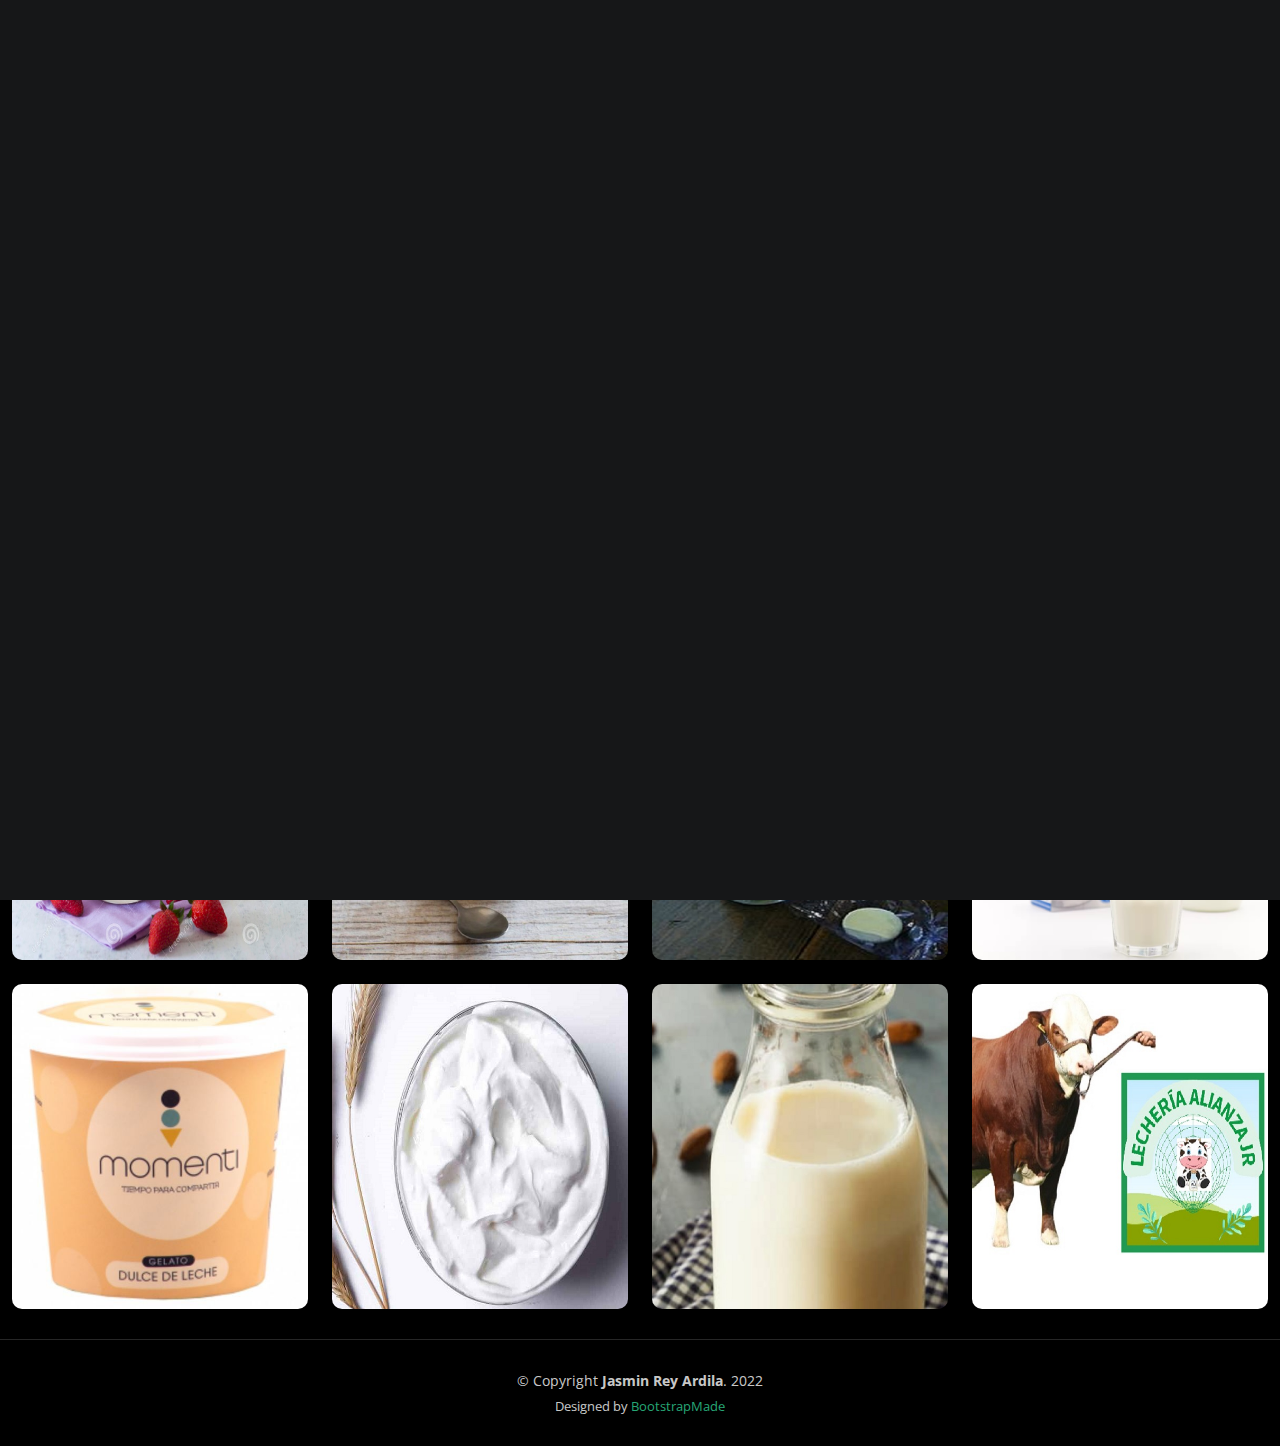
<file: gallery.html>
<!DOCTYPE html>
<html lang="en">

<head>
  <meta charset="utf-8">
  <meta content="width=device-width, initial-scale=1.0" name="viewport">

  <title>LECHERIA ALIANZA J.R.  - Portafolio</title>
  <meta content="Lechería y productos lacteos nacionales; Kumis, Yogures, Lacteos y derivados" name="description">
  <meta content="leche, ganado, importacion, exportacion, lacteos, Colombia, Frigorifico" name="keywords">

  <!-- Favicons -->
  <link href="assets/img/favicon.png" rel="icon">
  <link href="assets/img/apple-touch-icon.png" rel="apple-touch-icon">

  <!-- Google Fonts -->
  <link rel="preconnect" href="https://fonts.googleapis.com">
  <link rel="preconnect" href="https://fonts.gstatic.com" crossorigin>
  <link href="https://fonts.googleapis.com/css2?family=Open+Sans:ital,wght@0,300;0,400;0,500;0,600;0,700;1,300;1,400;1,600;1,700&family=Inter:ital,wght@0,300;0,400;0,500;0,600;0,700;1,300;1,400;1,500;1,600;1,700&family=Cardo:ital,wght@0,400;0,700;1,400&display=swap" rel="stylesheet">

  <!-- Vendor CSS Files -->
  <link href="assets/vendor/bootstrap/css/bootstrap.min.css" rel="stylesheet">
  <link href="assets/vendor/bootstrap-icons/bootstrap-icons.css" rel="stylesheet">
  <link href="assets/vendor/swiper/swiper-bundle.min.css" rel="stylesheet">
  <link href="assets/vendor/glightbox/css/glightbox.min.css" rel="stylesheet">
  <link href="assets/vendor/aos/aos.css" rel="stylesheet">

  <!-- Template Main CSS File -->
  <link href="assets/css/main.css" rel="stylesheet">

  <!-- =======================================================
  * Template Name: PhotoFolio - v1.1.1
  * Template URL: https://bootstrapmade.com/photofolio-bootstrap-photography-website-template/
  * Author: BootstrapMade.com
  * License: https://bootstrapmade.com/license/
  ======================================================== -->
</head>

<body>

  <!-- ======= Header ======= -->
  <header id="header" class="header d-flex align-items-center fixed-top">
    <div class="container-fluid d-flex align-items-center justify-content-between">

      <a href="index.html" class="logo d-flex align-items-center  me-auto me-lg-0">
        <!-- Uncomment the line below if you also wish to use an image logo -->
        <img src="assets/img/logo.png" alt="Lecheria Alianza J.R.">
       <!-- <i class="bi bi-camera"></i>-->
        <h1>Lechería Alianza J.R.</h1>
      </a>

      <nav id="navbar" class="navbar">
        <ul>
          <li><a href="index.html">Home</a></li>
			
          <li class="dropdown"><a href=""><span>INSTITUCIONAL</span><i class="bi bi-chevron-down dropdown-indicator"></i></a>
			<ul><li><a href="about.html" class="active">ACERCA</a></li>
				<li><a href="about_en.html" class="active">VERSION EN INGLÉS</a></li>
          </ul></li>
		<li class="dropdown"><a href=""><span>PORTAFOLIO</span><i class="bi bi-chevron-down dropdown-indicator"></i></a>
			<ul>
              <li><a href="gallery.html">Galeria</a></li>
              <li><a href="sample-inner-page.html">Ordenes de Compra</a></li>
              <li><a href="sample-inner-page2.html">Carrito de Compras</a></li>
              
				
			<li class="dropdown"><a href="#"><span>PORTAFOLIO</span> <i class="bi bi-chevron-down dropdown-indicator"></i></a>
                <ul>
                  <li><a href="gallery.html">Galeria</a></li>
                  <li><a href="sample-inner-page.html">Ordenes de Compra</a></li>
                  <li><a href="sample-inner-page2.html">Carrito de Compras</a></li>
                </ul>
              </li>
            </ul>
          </li>
          <li><a href="services.html">Servicios</a></li>
          <li><a href="contact.html">Contactenos</a></li>
        </ul>
      </nav><!-- .navbar -->

      <div class="header-social-links">
        <a href="#" class="twitter"><i class="bi bi-twitter"></i></a>
        <a href="#" class="facebook"><i class="bi bi-facebook"></i></a>
        <a href="#" class="instagram"><i class="bi bi-instagram"></i></a>
        <a href="#" class="linkedin"><i class="bi bi-linkedin"></i></i></a>
      </div>
      <i class="mobile-nav-toggle mobile-nav-show bi bi-list"></i>
      <i class="mobile-nav-toggle mobile-nav-hide d-none bi bi-x"></i>

    </div>
  </header><!-- End Header -->

  <main id="main" data-aos="fade" data-aos-delay="1500">

    <!-- ======= End Page Header ======= -->
    <div class="page-header d-flex align-items-center">
      <div class="container position-relative">
        <div class="row d-flex justify-content-center">
          <div class="col-lg-6 text-center">
            <h2>Productos</h2>
            <p>Con la calidad que nos caracteriza&nbsp;</p>

            <a class="cta-btn" href="contact.html">Contáctenos</a>

          </div>
        </div>
      </div>
    </div><!-- End Page Header -->

     <!-- ======= Gallery Section ======= -->
    <section id="gallery" class="gallery">
      <div class="container-fluid">

        <div class="row gy-4 justify-content-center">
          <div class="col-xl-3 col-lg-4 col-md-6">
            <div class="gallery-item h-100">
              <img src="assets/img/gallery/gallery-1.jpg" class="img-fluid" alt="">
              <div class="gallery-links d-flex align-items-center justify-content-center">
                <a href="assets/img/gallery/gallery-1.jpg" title="Gallery 1" class="glightbox preview-link"><i class="bi bi-arrows-angle-expand"></i></a>
                <a href="gallery-single.html" class="details-link"><i class="bi bi-link-45deg"></i></a>
              </div>
            </div>
          </div><!-- End Gallery Item -->
          <div class="col-xl-3 col-lg-4 col-md-6">
            <div class="gallery-item h-100">
              <img src="assets/img/gallery/gallery-2.jpg" class="img-fluid" alt="">
              <div class="gallery-links d-flex align-items-center justify-content-center">
                <a href="assets/img/gallery/gallery-2.jpg" title="Gallery 2" class="glightbox preview-link"><i class="bi bi-arrows-angle-expand"></i></a>
                <a href="gallery-single.html" class="details-link"><i class="bi bi-link-45deg"></i></a>
              </div>
            </div>
          </div><!-- End Gallery Item -->
          <div class="col-xl-3 col-lg-4 col-md-6">
            <div class="gallery-item h-100">
              <img src="assets/img/gallery/gallery-3.jpg" class="img-fluid" alt="">
              <div class="gallery-links d-flex align-items-center justify-content-center">
                <a href="assets/img/gallery/gallery-3.jpg" title="Gallery 3" class="glightbox preview-link"><i class="bi bi-arrows-angle-expand"></i></a>
                <a href="gallery-single.html" class="details-link"><i class="bi bi-link-45deg"></i></a>
              </div>
            </div>
          </div><!-- End Gallery Item -->
          <div class="col-xl-3 col-lg-4 col-md-6">
            <div class="gallery-item h-100">
              <img src="assets/img/gallery/gallery-4.jpg" class="img-fluid" alt="">
              <div class="gallery-links d-flex align-items-center justify-content-center">
                <a href="assets/img/gallery/gallery-4.jpg" title="Gallery 4" class="glightbox preview-link"><i class="bi bi-arrows-angle-expand"></i></a>
                <a href="gallery-single.html" class="details-link"><i class="bi bi-link-45deg"></i></a>
              </div>
            </div>
          </div><!-- End Gallery Item -->
          <div class="col-xl-3 col-lg-4 col-md-6">
            <div class="gallery-item h-100">
              <img src="assets/img/gallery/gallery-5.jpg" class="img-fluid" alt="">
              <div class="gallery-links d-flex align-items-center justify-content-center">
                <a href="assets/img/gallery/gallery-5.jpg" title="Gallery 5" class="glightbox preview-link"><i class="bi bi-arrows-angle-expand"></i></a>
                <a href="gallery-single.html" class="details-link"><i class="bi bi-link-45deg"></i></a>
              </div>
            </div>
          </div><!-- End Gallery Item -->
          <div class="col-xl-3 col-lg-4 col-md-6">
            <div class="gallery-item h-100">
              <img src="assets/img/gallery/gallery-6.jpg" class="img-fluid" alt="">
              <div class="gallery-links d-flex align-items-center justify-content-center">
                <a href="assets/img/gallery/gallery-6.jpg" title="Gallery 6" class="glightbox preview-link"><i class="bi bi-arrows-angle-expand"></i></a>
                <a href="gallery-single.html" class="details-link"><i class="bi bi-link-45deg"></i></a>
              </div>
            </div>
          </div><!-- End Gallery Item -->
          <div class="col-xl-3 col-lg-4 col-md-6">
            <div class="gallery-item h-100">
              <img src="assets/img/gallery/gallery-7.jpg" class="img-fluid" alt="">
              <div class="gallery-links d-flex align-items-center justify-content-center">
                <a href="assets/img/gallery/gallery-7.jpg" title="Gallery 7" class="glightbox preview-link"><i class="bi bi-arrows-angle-expand"></i></a>
                <a href="gallery-single.html" class="details-link"><i class="bi bi-link-45deg"></i></a>
              </div>
            </div>
          </div><!-- End Gallery Item -->
          <div class="col-xl-3 col-lg-4 col-md-6">
            <div class="gallery-item h-100">
              <img src="assets/img/gallery/gallery-8.jpg" class="img-fluid" alt="">
              <div class="gallery-links d-flex align-items-center justify-content-center">
                <a href="assets/img/gallery/gallery-8.jpg" title="Gallery 8" class="glightbox preview-link"><i class="bi bi-arrows-angle-expand"></i></a>
                <a href="gallery-single.html" class="details-link"><i class="bi bi-link-45deg"></i></a>
              </div>
            </div>
          </div><!-- End Gallery Item -->
          <div class="col-xl-3 col-lg-4 col-md-6">
            <div class="gallery-item h-100">
              <img src="assets/img/gallery/gallery-9.jpg" class="img-fluid" alt="">
              <div class="gallery-links d-flex align-items-center justify-content-center">
                <a href="assets/img/gallery/gallery-9.jpg" title="Gallery 9" class="glightbox preview-link"><i class="bi bi-arrows-angle-expand"></i></a>
                <a href="gallery-single.html" class="details-link"><i class="bi bi-link-45deg"></i></a>
              </div>
            </div>
          </div><!-- End Gallery Item -->
          <div class="col-xl-3 col-lg-4 col-md-6">
            <div class="gallery-item h-100">
              <img src="assets/img/gallery/gallery-10.jpg" class="img-fluid" alt="">
              <div class="gallery-links d-flex align-items-center justify-content-center">
                <a href="assets/img/gallery/gallery-10.jpg" title="Gallery 10" class="glightbox preview-link"><i class="bi bi-arrows-angle-expand"></i></a>
                <a href="gallery-single.html" class="details-link"><i class="bi bi-link-45deg"></i></a>
              </div>
            </div>
          </div><!-- End Gallery Item -->
          <div class="col-xl-3 col-lg-4 col-md-6">
            <div class="gallery-item h-100">
              <img src="assets/img/gallery/gallery-11.jpg" class="img-fluid" alt="">
              <div class="gallery-links d-flex align-items-center justify-content-center">
                <a href="assets/img/gallery/gallery-11.jpg" title="Gallery 11" class="glightbox preview-link"><i class="bi bi-arrows-angle-expand"></i></a>
                <a href="gallery-single.html" class="details-link"><i class="bi bi-link-45deg"></i></a>
              </div>
            </div>
          </div><!-- End Gallery Item -->
          <div class="col-xl-3 col-lg-4 col-md-6">
            <div class="gallery-item h-100">
              <img src="assets/img/gallery/gallery-12.jpg" class="img-fluid" alt="">
              <div class="gallery-links d-flex align-items-center justify-content-center">
                <a href="assets/img/gallery/gallery-12.jpg" title="Gallery 12" class="glightbox preview-link"><i class="bi bi-arrows-angle-expand"></i></a>
                <a href="gallery-single.html" class="details-link"><i class="bi bi-link-45deg"></i></a>
              </div>
            </div>
          </div><!-- End Gallery Item -->
          
         
         
          

        </div>

      </div>
    </section><!-- End Gallery Section -->

  </main><!-- End #main -->

  <!-- ======= Footer ======= -->
  <footer id="footer" class="footer">
    <div class="container">
      <div class="copyright">
        &copy; Copyright <strong><span>Jasmin Rey Ardila</span></strong>. 2022
      </div>
      <div class="credits">
        <!-- All the links in the footer should remain intact. -->
        <!-- You can delete the links only if you purchased the pro version. -->
        <!-- Licensing information: https://bootstrapmade.com/license/ -->
        <!-- Purchase the pro version with working PHP/AJAX contact form: https://bootstrapmade.com/photofolio-bootstrap-photography-website-template/ -->
        Designed by <a href="https://bootstrapmade.com/">BootstrapMade</a>
      </div>
    </div>
  </footer><!-- End Footer -->

  <a href="#" class="scroll-top d-flex align-items-center justify-content-center"><i class="bi bi-arrow-up-short"></i></a>

  <div id="preloader">
    <div class="line"></div>
  </div>

  <!-- Vendor JS Files -->
  <script src="assets/vendor/bootstrap/js/bootstrap.bundle.min.js"></script>
  <script src="assets/vendor/swiper/swiper-bundle.min.js"></script>
  <script src="assets/vendor/glightbox/js/glightbox.min.js"></script>
  <script src="assets/vendor/aos/aos.js"></script>
  <script src="assets/vendor/php-email-form/validate.js"></script>

  <!-- Template Main JS File -->
  <script src="assets/js/main.js"></script>

</body>

</html>
</file>
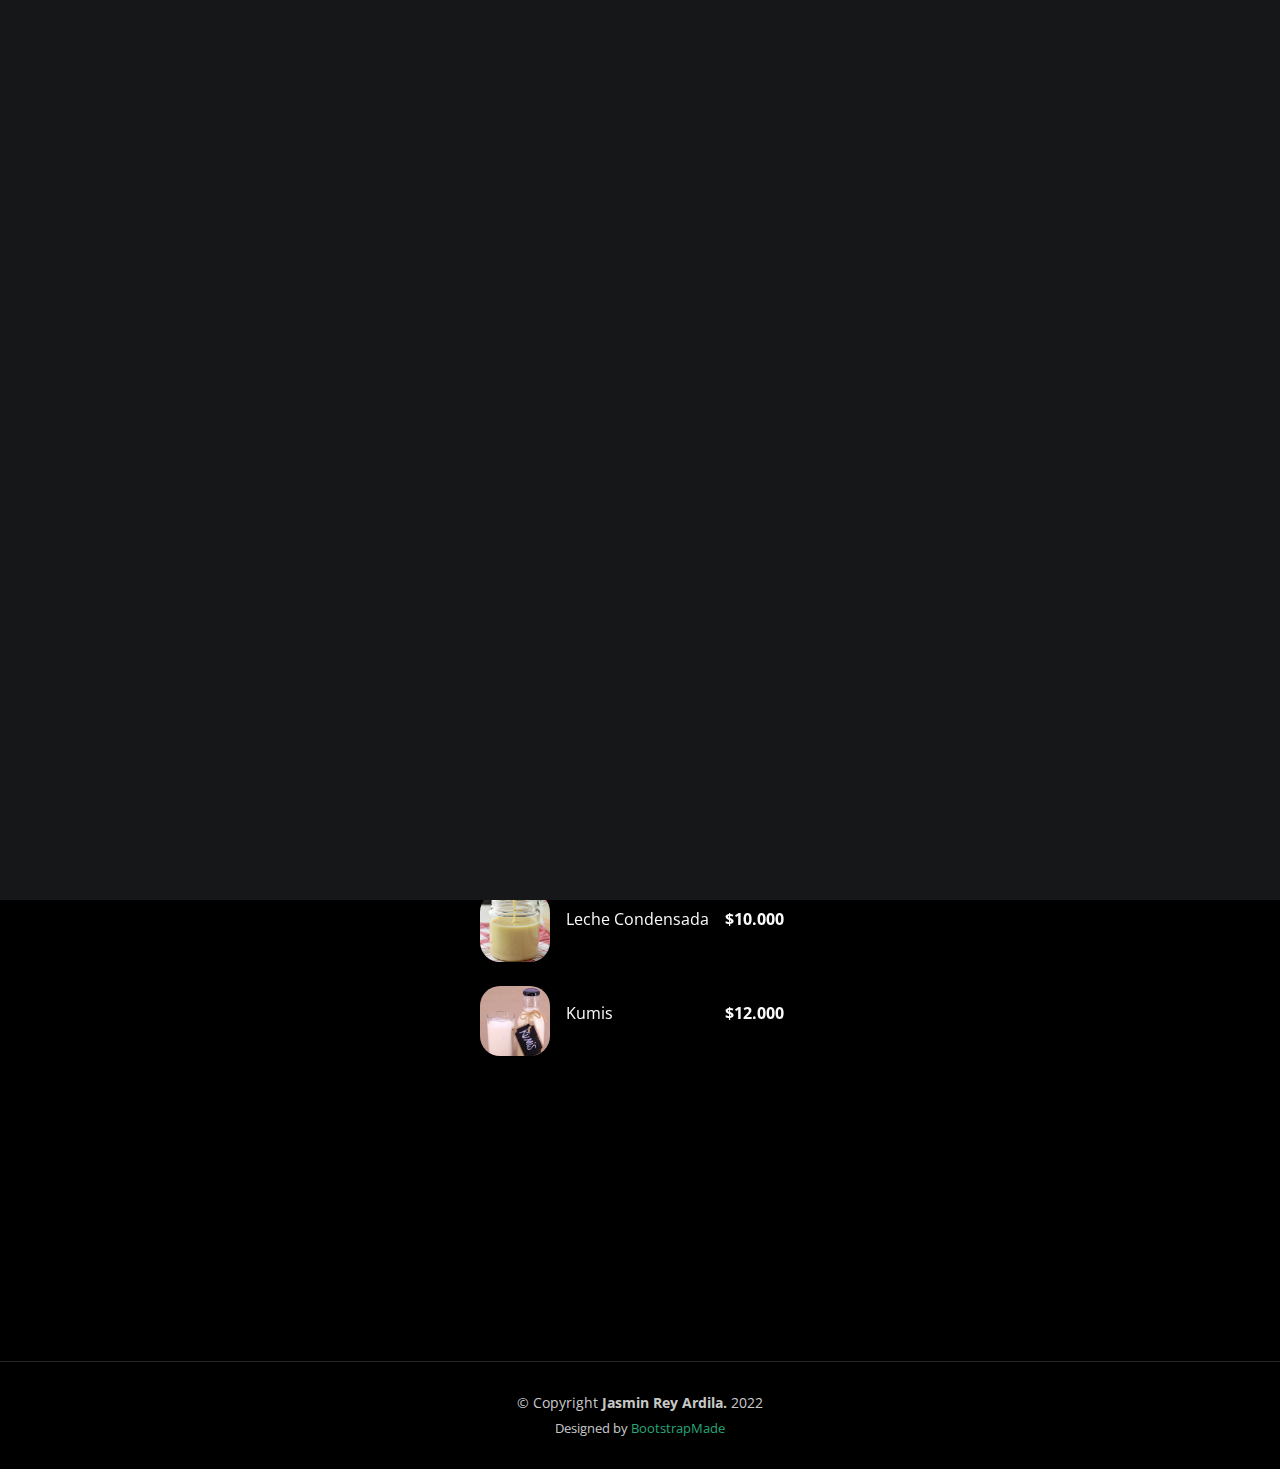
<file: sample-inner-page.html>
<!DOCTYPE html>
<html lang="es">

<head>
  <meta charset="utf-8">
  <meta content="width=device-width, initial-scale=1.0" name="viewport">

  <title>LECHERIA ALIANZA J.R. </title>
  <meta content="Lechería y productos lacteos nacionales; Kumis, Yogures, Lacteos y derivados" name="description">
  <meta content="leche, ganado, importacion, exportacion, lacteos, Colombia, Frigorifico" name="keywords">
  <!-- Favicons -->
  <link href="assets/img/favicon.png" rel="icon">
  <link href="assets/img/apple-touch-icon.png" rel="apple-touch-icon">

  <!-- Google Fonts -->
  <link rel="preconnect" href="https://fonts.googleapis.com">
  <link rel="preconnect" href="https://fonts.gstatic.com" crossorigin>
  <link href="https://fonts.googleapis.com/css2?family=Open+Sans:ital,wght@0,300;0,400;0,500;0,600;0,700;1,300;1,400;1,600;1,700&family=Inter:ital,wght@0,300;0,400;0,500;0,600;0,700;1,300;1,400;1,500;1,600;1,700&family=Cardo:ital,wght@0,400;0,700;1,400&display=swap" rel="stylesheet">

  <!-- Vendor CSS Files -->
  <link href="assets/vendor/bootstrap/css/bootstrap.min.css" rel="stylesheet">
  <link href="assets/vendor/bootstrap-icons/bootstrap-icons.css" rel="stylesheet">
  <link href="assets/vendor/swiper/swiper-bundle.min.css" rel="stylesheet">
  <link href="assets/vendor/glightbox/css/glightbox.min.css" rel="stylesheet">
  <link href="assets/vendor/aos/aos.css" rel="stylesheet">

  <!-- Template Main CSS File -->
  <link href="assets/css/main.css" rel="stylesheet">

  <!-- =======================================================
  * Template Name: PhotoFolio - v1.1.1
  * Template URL: https://bootstrapmade.com/photofolio-bootstrap-photography-website-template/
  * Author: BootstrapMade.com
  * License: https://bootstrapmade.com/license/
  ======================================================== -->
</head>

<body>

  <!-- ======= Header ======= -->
  <header id="header" class="header d-flex align-items-center fixed-top">
    <div class="container-fluid d-flex align-items-center justify-content-between">

      <a href="index.html" class="logo d-flex align-items-center  me-auto me-lg-0">
        <!-- Uncomment the line below if you also wish to use an image logo -->
        <img src="assets/img/logo.png" alt="Lecheria Alianza J.R.">
       <!-- <i class="bi bi-camera"></i>-->
        <h1>Lechería Alianza J.R.</h1>
      </a>

      <nav id="navbar" class="navbar">
        <ul>
          <li><a href="index.html">Home</a></li>
			
          <li class="dropdown"><a href=""><span>INSTITUCIONAL</span><i class="bi bi-chevron-down dropdown-indicator"></i></a>
			<ul><li><a href="about.html" class="active">ACERCA</a></li>
				<li><a href="about_en.html" class="active">VERSION EN INGLÉS</a></li>
          </ul></li>
		<li class="dropdown"><a href=""><span>PORTAFOLIO</span><i class="bi bi-chevron-down dropdown-indicator"></i></a>
			<ul>
              <li><a href="gallery.html">Galeria</a></li>
              <li><a href="sample-inner-page.html">Ordenes de Compra</a></li>
              <li><a href="sample-inner-page2.html">Carrito de Compras</a></li>
              
				
			<li class="dropdown"><a href="#"><span>PORTAFOLIO</span> <i class="bi bi-chevron-down dropdown-indicator"></i></a>
                <ul>
                  <li><a href="gallery.html">Galeria</a></li>
                  <li><a href="sample-inner-page.html">Ordenes de Compra</a></li>
                  <li><a href="sample-inner-page2.html">Carrito de Compras</a></li>
                </ul>
              </li>
            </ul>
          </li>
          <li><a href="services.html">Servicios</a></li>
          <li><a href="contact.html">Contactenos</a></li>
        </ul>
      </nav><!-- .navbar -->

      <div class="header-social-links">
        <a href="#" class="twitter"><i class="bi bi-twitter"></i></a>
        <a href="#" class="facebook"><i class="bi bi-facebook"></i></a>
        <a href="#" class="instagram"><i class="bi bi-instagram"></i></a>
        <a href="#" class="linkedin"><i class="bi bi-linkedin"></i></i></a>
      </div>
      <i class="mobile-nav-toggle mobile-nav-show bi bi-list"></i>
      <i class="mobile-nav-toggle mobile-nav-hide d-none bi bi-x"></i>

    </div>
  </header><!-- End Header -->

  <main id="main" data-aos="fade" data-aos-delay="1500">

    <!-- ======= End Page Header ======= -->
    <div class="page-header d-flex align-items-center">
      <div class="container position-relative">
        <div class="row d-flex justify-content-center">
          <div class="col-lg-6 text-center">
            <h2>ORDEN DE COMPRA</h2>
            <p>En esta sección podrá seleccionar de nuestro catalogo los productos que desea comprar online.</p>

            <a class="cta-btn" href="contact.html">Contáctenos</a>

          </div>
        </div>
      </div>
    </div><!-- End Page Header -->

    <section class="sample-page">
      <div class="container" data-aos="fade-up">

        <div class="my-order">
<div class="my-order-container">
<h1 class="title">Ordenes de Compra</h1>
<div class="my-order-content">
<div class="order">
<p>
<span>Fecha: </span>
<span>Lista de Articulos</span>
</p>
<p>Valor $26.000</p>
</div>
<div class="shopping-cart">
<figure>
<img src="assets/img/gallery/gallery-8.jpg" alt="Leche UHT">
</figure>
<p>Leche UHT Litro</p>
<p>$4.000 </p>
</div>
<div class="shopping-cart">
<figure>
<img src="assets/img/gallery/gallery-3.jpg" alt="Leche Condensada">
</figure>
<p>Leche Condensada</p>
<p>$10.000</p>
</div>
<div class="shopping-cart">
<figure>
<img src="assets/img/gallery/gallery-2.jpg" alt="Kumis">
</figure>
<p>Kumis</p>
<p>$12.000</p>
</div>
</div>
</div>
</div>

      </div>
    </section>

  </main><!-- End #main -->

  <!-- ======= Footer ======= -->
  <footer id="footer" class="footer">
    <div class="container">
      <div class="copyright">
      &copy; Copyright <b>Jasmin Rey Ardila.</b>&nbsp;2022 </div>
      <div class="credits">
        <!-- All the links in the footer should remain intact. -->
        <!-- You can delete the links only if you purchased the pro version. -->
        <!-- Licensing information: https://bootstrapmade.com/license/ -->
        <!-- Purchase the pro version with working PHP/AJAX contact form: https://bootstrapmade.com/photofolio-bootstrap-photography-website-template/ -->
        Designed by <a href="https://bootstrapmade.com/">BootstrapMade</a>
      </div>
    </div>
  </footer><!-- End Footer -->

  <a href="#" class="scroll-top d-flex align-items-center justify-content-center"><i class="bi bi-arrow-up-short"></i></a>

  <div id="preloader">
    <div class="line"></div>
  </div>

  <!-- Vendor JS Files -->
  <script src="assets/vendor/bootstrap/js/bootstrap.bundle.min.js"></script>
  <script src="assets/vendor/swiper/swiper-bundle.min.js"></script>
  <script src="assets/vendor/glightbox/js/glightbox.min.js"></script>
  <script src="assets/vendor/aos/aos.js"></script>
  <script src="assets/vendor/php-email-form/validate.js"></script>

  <!-- Template Main JS File -->
  <script src="assets/js/main.js"></script>

</body>

</html>
</file>
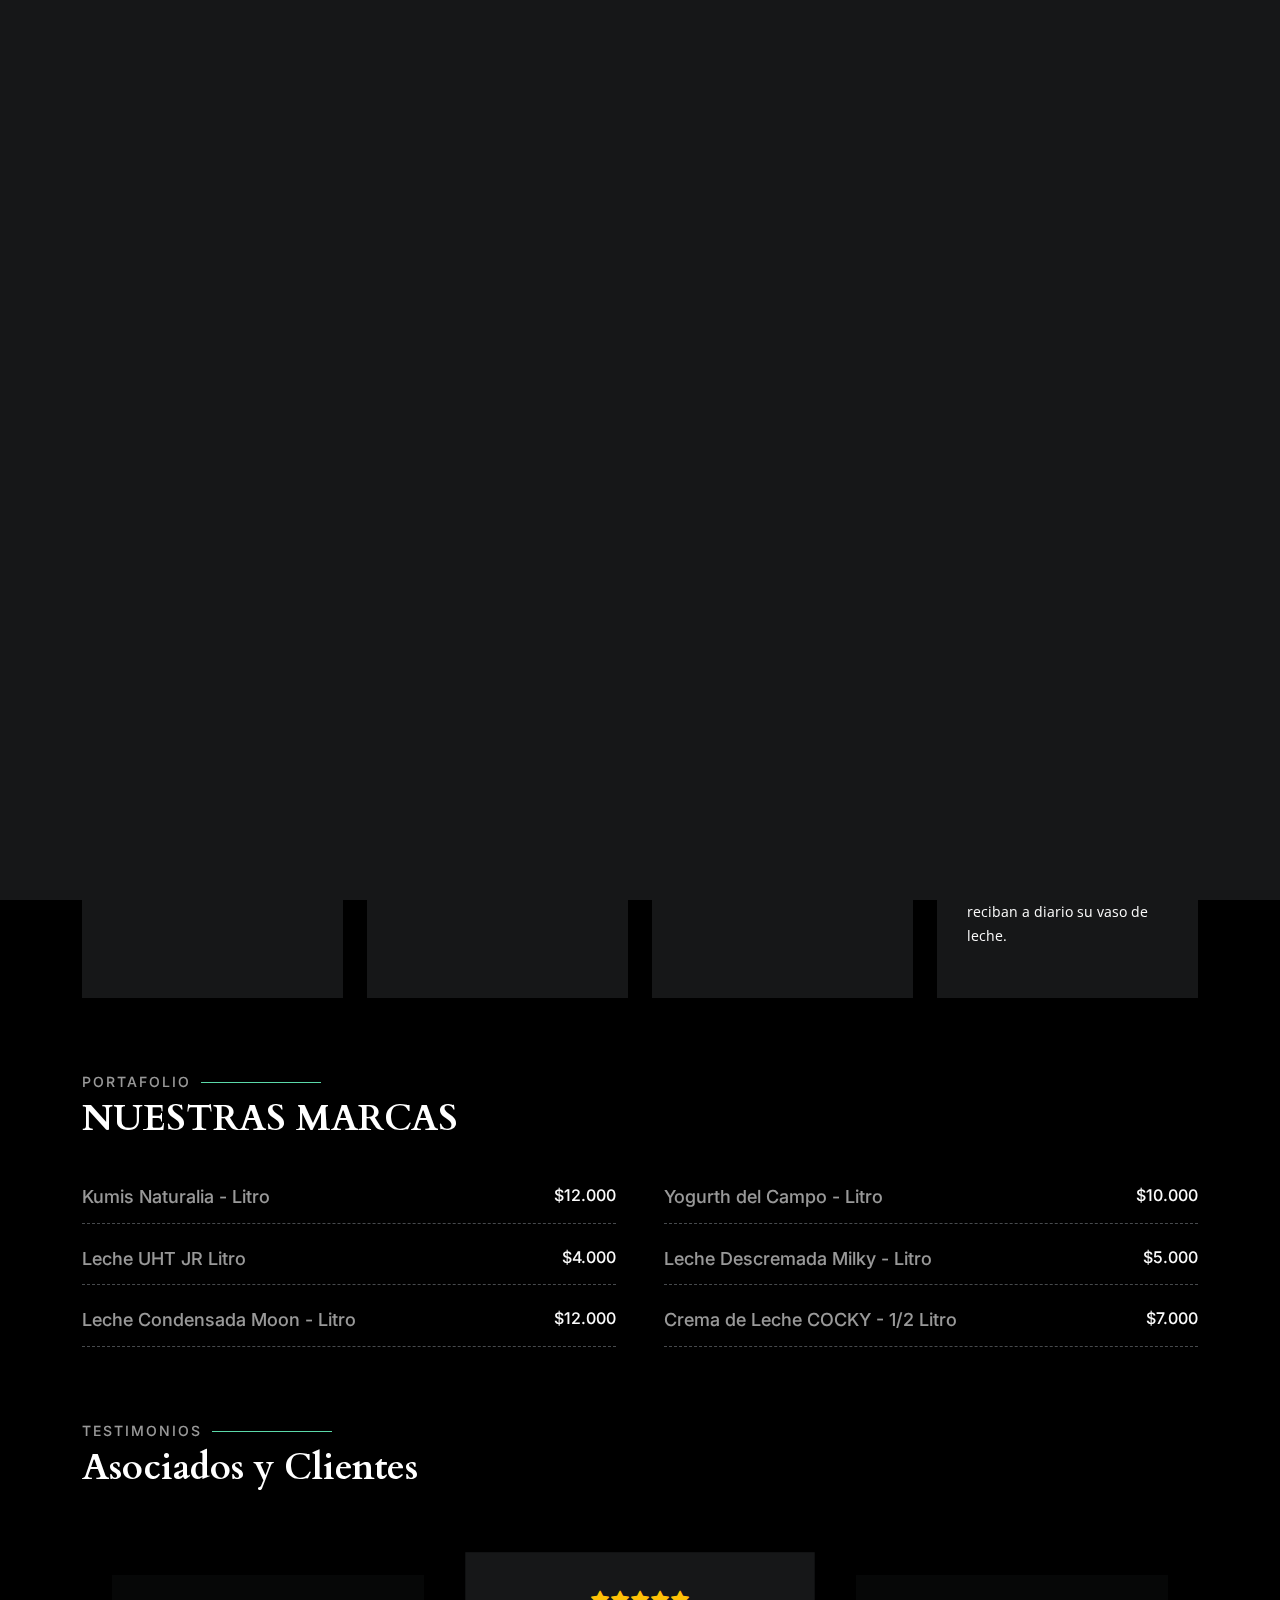
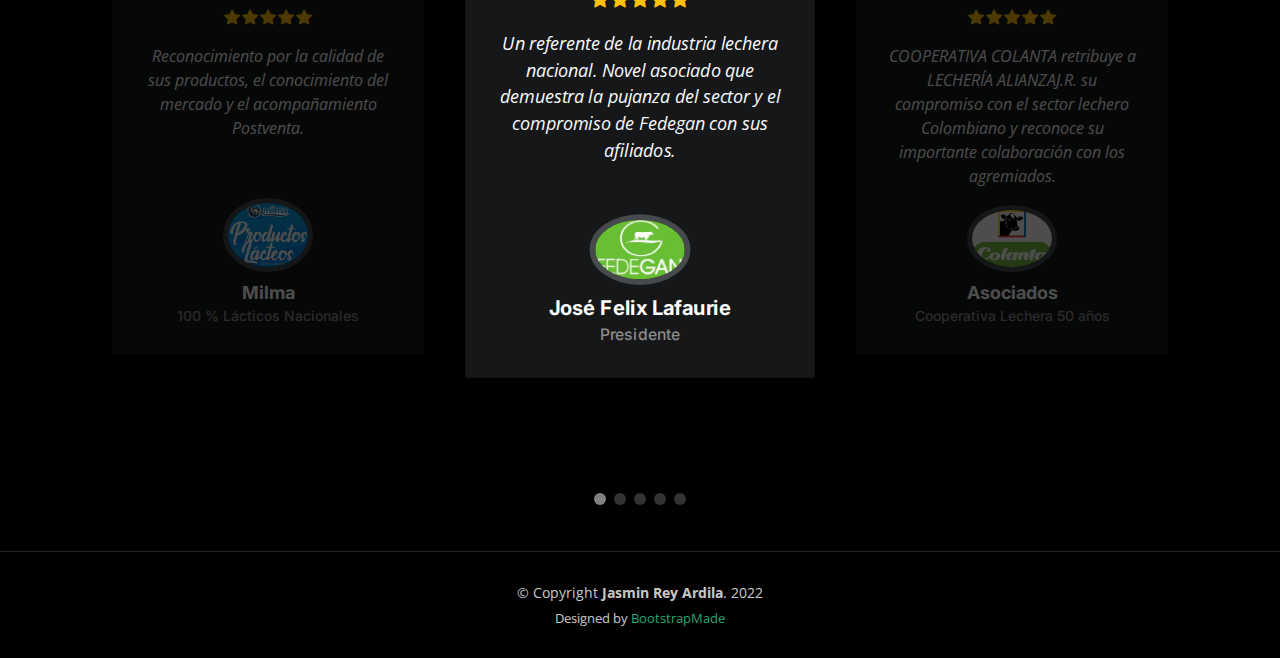
<file: services.html>
<!DOCTYPE html>
<html lang="en">

<head>
  <meta charset="utf-8">
  <meta content="width=device-width, initial-scale=1.0" name="viewport">

  <title>LECHERIA ALIANZA J.R. - Servicios</title>
  <meta content="Lechería y productos lacteos nacionales; Kumis, Yogures, Lacteos y derivados" name="description">
  <meta content="leche, ganado, importacion, exportacion, lacteos, Colombia, Frigorifico" name="keywords">

  <!-- Favicons -->
  <link href="assets/img/favicon.png" rel="icon">
  <link href="assets/img/apple-touch-icon.png" rel="apple-touch-icon">

  <!-- Google Fonts -->
  <link rel="preconnect" href="https://fonts.googleapis.com">
  <link rel="preconnect" href="https://fonts.gstatic.com" crossorigin>
  <link href="https://fonts.googleapis.com/css2?family=Open+Sans:ital,wght@0,300;0,400;0,500;0,600;0,700;1,300;1,400;1,600;1,700&family=Inter:ital,wght@0,300;0,400;0,500;0,600;0,700;1,300;1,400;1,500;1,600;1,700&family=Cardo:ital,wght@0,400;0,700;1,400&display=swap" rel="stylesheet">

  <!-- Vendor CSS Files -->
  <link href="assets/vendor/bootstrap/css/bootstrap.min.css" rel="stylesheet">
  <link href="assets/vendor/bootstrap-icons/bootstrap-icons.css" rel="stylesheet">
  <link href="assets/vendor/swiper/swiper-bundle.min.css" rel="stylesheet">
  <link href="assets/vendor/glightbox/css/glightbox.min.css" rel="stylesheet">
  <link href="assets/vendor/aos/aos.css" rel="stylesheet">

  <!-- Template Main CSS File -->
  <link href="assets/css/main.css" rel="stylesheet">

  <!-- =======================================================
  * Template Name: PhotoFolio - v1.1.1
  * Template URL: https://bootstrapmade.com/photofolio-bootstrap-photography-website-template/
  * Author: BootstrapMade.com
  * License: https://bootstrapmade.com/license/
  ======================================================== -->
</head>

<body>

  <!-- ======= Header ======= -->
  <header id="header" class="header d-flex align-items-center fixed-top">
    <div class="container-fluid d-flex align-items-center justify-content-between">

      <a href="index.html" class="logo d-flex align-items-center  me-auto me-lg-0">
        <!-- Uncomment the line below if you also wish to use an image logo -->
        <img src="assets/img/logo.png" alt="Lecheria Alianza J.R.">
       <!-- <i class="bi bi-camera"></i>-->
        <h1>Lechería Alianza J.R.</h1>
      </a>

      <nav id="navbar" class="navbar">
        <ul>
          <li><a href="index.html">Home</a></li>
			
          <li class="dropdown"><a href=""><span>INSTITUCIONAL</span><i class="bi bi-chevron-down dropdown-indicator"></i></a>
			<ul><li><a href="about.html" class="active">ACERCA</a></li>
				<li><a href="about_en.html" class="active">VERSION EN INGLÉS</a></li>
          </ul></li>
		<li class="dropdown"><a href=""><span>PORTAFOLIO</span><i class="bi bi-chevron-down dropdown-indicator"></i></a>
			<ul>
              <li><a href="gallery.html">Galeria</a></li>
              <li><a href="sample-inner-page.html">Ordenes de Compra</a></li>
              <li><a href="sample-inner-page2.html">Carrito de Compras</a></li>
              
				
			<li class="dropdown"><a href="#"><span>PORTAFOLIO</span> <i class="bi bi-chevron-down dropdown-indicator"></i></a>
                <ul>
                  <li><a href="gallery.html">Galeria</a></li>
                  <li><a href="sample-inner-page.html">Ordenes de Compra</a></li>
                  <li><a href="sample-inner-page2.html">Carrito de Compras</a></li>
                </ul>
              </li>
            </ul>
          </li>
          <li><a href="services.html">Servicios</a></li>
          <li><a href="contact.html">Contactenos</a></li>
        </ul>
      </nav><!-- .navbar -->

      <div class="header-social-links">
        <a href="#" class="twitter"><i class="bi bi-twitter"></i></a>
        <a href="#" class="facebook"><i class="bi bi-facebook"></i></a>
        <a href="#" class="instagram"><i class="bi bi-instagram"></i></a>
        <a href="#" class="linkedin"><i class="bi bi-linkedin"></i></i></a>
      </div>
      <i class="mobile-nav-toggle mobile-nav-show bi bi-list"></i>
      <i class="mobile-nav-toggle mobile-nav-hide d-none bi bi-x"></i>

    </div>
  </header><!-- End Header -->

  <main id="main" data-aos="fade" data-aos-delay="1500">

    <!-- ======= End Page Header ======= -->
    <div class="page-header d-flex align-items-center">
      <div class="container position-relative">
        <div class="row d-flex justify-content-center">
          <div class="col-lg-6 text-center">
            <h2>Servicios</h2>
            <p><h3>Ecommerce - Tienda Online Minorista.</h3> <br>
				Portafolio Online de<br> <h2>LECHERIA ALIANZA J.R.</h2></p>

            <a class="cta-btn" href="contact.html">Mayor Información</a>

          </div>
        </div>
      </div>
    </div><!-- End Page Header -->

    <!-- ======= Services Section ======= -->
    <section id="services" class="services">
      <div class="container">

        <div class="row gy-4">

          <div class="col-xl-3 col-md-6 d-flex">
            <div class="service-item position-relative">
              <i class="bi bi-activity"></i>
              <h4><a href="" class="stretched-link">Distribución Online Nacional</a></h4>
              <p>Lechería Alianza J.R. desde su casa matriz en Bogotá garantiza su distribución nacional atendiendo el mercado minorista de lácteos y productos derivados</p>
            </div>
          </div><!-- End Service Item -->

          <div class="col-xl-3 col-md-6 d-flex">
            <div class="service-item position-relative">
              <i class="bi bi-bounding-box-circles"></i>
              <h4><a href="" class="stretched-link">Publicidad y Propaganda</a></h4>
              <p>Ofrecemos a su entidad, corporación o fundación difusión de publicidad en los empaques de nuestros distintos productos.</p>
            </div>
          </div><!-- End Service Item -->

          <div class="col-xl-3 col-md-6 d-flex">
            <div class="service-item position-relative">
              <i class="bi bi-bag-check"></i>
              <h4><a href="" class="stretched-link">Distribución Mayorista</a></h4>
              <p>Nuestro equipo comercial distribuye a través de sus compañías asociadas Grandes Superficies, sus productos a nivel nacional</p>
            </div>
          </div><!-- End Service Item -->

          <div class="col-xl-3 col-md-6 d-flex">
            <div class="service-item position-relative">
              <i class="bi bi-gift
						"></i>
              <h4><a href="" class="stretched-link">Fundación "Un Vaso de Leche"</a></h4>
              <p>El compromiso social de Lechería Alianza J.R. promueve la campaña Un Vaso de Leche, por medio de la Fundación homónima, permitiendo que 100.000 niños de escasos recursos reciban a diario su vaso de leche.</p>
            </div>
          </div><!-- End Service Item -->

        </div>

      </div>
    </section><!-- End Services Section -->

    <!-- ======= Pricing Section ======= -->
    <section id="pricing" class="pricing">
      <div class="container">

        <div class="section-header">
          <h2>PORTAFOLIO</h2>
          <p>NUESTRAS MARCAS&nbsp;&nbsp;</p>
        </div>

        <div class="row gy-4 gx-lg-5">

          <div class="col-lg-6">
            <div class="pricing-item d-flex justify-content-between">
              <h3>Kumis Naturalia - Litro</h3>
              <h4>$12.000</h4>
            </div>
          </div><!-- End Pricing Item -->

          <div class="col-lg-6">
            <div class="pricing-item d-flex justify-content-between">
              <h3>Yogurth del Campo - Litro</h3>
              <h4>$10.000</h4>
            </div>
          </div><!-- End Pricing Item -->

          <div class="col-lg-6">
            <div class="pricing-item d-flex justify-content-between">
              <h3>Leche UHT JR Litro</h3>
              <h4>$4.000</h4>
            </div>
          </div><!-- End Pricing Item -->

          <div class="col-lg-6">
            <div class="pricing-item d-flex justify-content-between">
              <h3>Leche Descremada Milky - Litro</h3>
              <h4>$5.000</h4>
            </div>
          </div><!-- End Pricing Item -->

          <div class="col-lg-6">
            <div class="pricing-item d-flex justify-content-between">
              <h3>Leche Condensada Moon - Litro</h3>
              <h4>$12.000</h4>
            </div>
          </div><!-- End Pricing Item -->

          <div class="col-lg-6">
            <div class="pricing-item d-flex justify-content-between">
              <h3>Crema de Leche COCKY - 1/2 Litro</h3>
              <h4>$7.000</h4>
            </div>
          </div><!-- End Pricing Item -->

        </div>
    </section><!-- End Pricing Section -->

     <!-- ======= Testimonials Section ======= -->
    <section id="testimonials" class="testimonials">
      <div class="container">

        <div class="section-header">
          <h2>TESTIMONIOS</h2>
          <p>Asociados y Clientes</p>
        </div>

        <div class="slides-3 swiper">
          <div class="swiper-wrapper">

            <div class="swiper-slide">
              <div class="testimonial-item">
                <div class="stars">
                  <i class="bi bi-star-fill"></i><i class="bi bi-star-fill"></i><i class="bi bi-star-fill"></i><i class="bi bi-star-fill"></i><i class="bi bi-star-fill"></i>
                </div>
                <p>
                  Reconocimiento por la calidad de sus productos, el conocimiento del mercado y el acompañamiento Postventa.
                </p>
                <div class="profile mt-auto">
                  <img src="assets/img/testimonials/testimonials-1.jpg" class="testimonial-img" alt="">
                  <h3>Milma</h3>
                  <h4>100 % Lácticos Nacionales</h4>
                </div>
              </div>
            </div><!-- End testimonial item -->

            <div class="swiper-slide">
              <div class="testimonial-item">
                <div class="stars">
                  <i class="bi bi-star-fill"></i><i class="bi bi-star-fill"></i><i class="bi bi-star-fill"></i><i class="bi bi-star-fill"></i><i class="bi bi-star-fill"></i>
                </div>
                <p>
                 Un referente de la industria lechera nacional. Novel asociado que demuestra la pujanza del sector y el compromiso de Fedegan con sus afiliados.
                </p>
                <div class="profile mt-auto">
                  <img src="assets/img/testimonials/testimonials-2.jpg" class="testimonial-img" alt="">
                  <h3>José Felix Lafaurie</h3>
                  <h4>Presidente</h4>
                </div>
              </div>
            </div><!-- End testimonial item -->

            <div class="swiper-slide">
              <div class="testimonial-item">
                <div class="stars">
                  <i class="bi bi-star-fill"></i><i class="bi bi-star-fill"></i><i class="bi bi-star-fill"></i><i class="bi bi-star-fill"></i><i class="bi bi-star-fill"></i>
                </div>
                <p>
                  COOPERATIVA COLANTA retribuye a LECHERÍA ALIANZAJ.R. su compromiso con el sector lechero Colombiano y reconoce su importante colaboración con los agremiados.
                </p>
                <div class="profile mt-auto">
                  <img src="assets/img/testimonials/testimonials-3.jpg" class="testimonial-img" alt="">
                  <h3>Asociados</h3>
                  <h4>Cooperativa Lechera 50 años</h4>
                </div>
              </div>
            </div><!-- End testimonial item -->

            <div class="swiper-slide">
              <div class="testimonial-item">
                <div class="stars">
                  <i class="bi bi-star-fill"></i><i class="bi bi-star-fill"></i><i class="bi bi-star-fill"></i><i class="bi bi-star-fill"></i><i class="bi bi-star-fill"></i>
                </div>
                <p>
                  El Grupo Éxito y sus filiales reconoce y felicita a Lechería Alianza J.R. por la calidad de sus productos, la gestión pre y posventa, así como su papel pionero en la innovación del sector.
                </p>
                <div class="profile mt-auto">
                  <img src="assets/img/testimonials/testimonials-4.jpg" class="testimonial-img" alt="">
                  <h3>Grupo Éxito</h3>
                  <h4>Gestión Corporativa</h4>
                </div>
              </div>
            </div><!-- End testimonial item -->

            <div class="swiper-slide">
              <div class="testimonial-item">
                <div class="stars">
                  <i class="bi bi-star-fill"></i><i class="bi bi-star-fill"></i><i class="bi bi-star-fill"></i><i class="bi bi-star-fill"></i><i class="bi bi-star-fill"></i>
                </div>
                <p>
                  Los pequeños productores de Meta y Cundinamarca, asociados a la Asociación Nacional de Productores de Leche, agradecen a Lechería Alianza J.R. por ser parte de sus clientes y permitir a sus asociados compartir el posicionamiento de su portafolio internacional.
                </p>
                <div class="profile mt-auto">
                  <img src="assets/img/testimonials/testimonials-5.jpg" class="testimonial-img" alt="">
                  <h3>ANALAC</h3>
                  <h4>Emprendedores</h4>
                </div>
              </div>
            </div><!-- End testimonial item -->

          </div>
          <div class="swiper-pagination"></div>
        </div>

      </div>
    </section><!-- End Testimonials Section -->

  </main><!-- End #main -->

  <!-- ======= Footer ======= -->
  <footer id="footer" class="footer">
    <div class="container">
      <div class="copyright">
        &copy; Copyright <strong><span>Jasmin Rey Ardila</span></strong>. 2022
      </div>
      <div class="credits">
        <!-- All the links in the footer should remain intact. -->
        <!-- You can delete the links only if you purchased the pro version. -->
        <!-- Licensing information: https://bootstrapmade.com/license/ -->
        <!-- Purchase the pro version with working PHP/AJAX contact form: https://bootstrapmade.com/photofolio-bootstrap-photography-website-template/ -->
        Designed by <a href="https://bootstrapmade.com/">BootstrapMade</a>
      </div>
    </div>
  </footer><!-- End Footer -->

  <a href="#" class="scroll-top d-flex align-items-center justify-content-center"><i class="bi bi-arrow-up-short"></i></a>

  <div id="preloader">
    <div class="line"></div>
  </div>

  <!-- Vendor JS Files -->
  <script src="assets/vendor/bootstrap/js/bootstrap.bundle.min.js"></script>
  <script src="assets/vendor/swiper/swiper-bundle.min.js"></script>
  <script src="assets/vendor/glightbox/js/glightbox.min.js"></script>
  <script src="assets/vendor/aos/aos.js"></script>
  <script src="assets/vendor/php-email-form/validate.js"></script>

  <!-- Template Main JS File -->
  <script src="assets/js/main.js"></script>

</body>

</html>
</file>
<file: assets/css/main.css>
/**
* Template Name: PhotoFolio - v1.1.1
* Template URL: https://bootstrapmade.com/photofolio-bootstrap-photography-website-template/
* Author: BootstrapMade.com
* License: https://bootstrapmade.com/license/
*/

/*--------------------------------------------------------------
# Set main reusable colors and fonts using CSS variables
# Learn more about CSS variables at https://developer.mozilla.org/en-US/docs/Web/CSS/Using_CSS_custom_properties
--------------------------------------------------------------*/
/* Fonts */
:root {
  --font-default: "Open Sans", system-ui, -apple-system, "Segoe UI", Roboto, "Helvetica Neue", Arial, "Noto Sans", "Liberation Sans", sans-serif, "Apple Color Emoji", "Segoe UI Emoji", "Segoe UI Symbol", "Noto Color Emoji";
  --font-primary: "Inter", sans-serif;
  --font-secondary: "Cardo", sans-serif;
}

/* Colors */
:root {
  --color-default: #fafafa;
  --color-primary: #27a776;
  --color-secondary: #161718;
}

/* Smooth scroll behavior */
:root {
  scroll-behavior: smooth;
}

/*--------------------------------------------------------------
# General
--------------------------------------------------------------*/
body {
  font-family: var(--font-default);
  color: var(--color-default);
  background-color: #000;
}

a {
  color: var(--color-primary);
  text-decoration: none;
}

a:hover {
  color: #32cf93;
  text-decoration: none;
}

h1,
h2,
h3,
h4,
h5,
h6 {
  font-family: var(--font-primary);
}

/*--------------------------------------------------------------
# Sections & Section Header
--------------------------------------------------------------*/
.section-header {
  padding-bottom: 40px;
}

.section-header h2 {
  font-size: 14px;
  font-weight: 500;
  padding: 0;
  line-height: 1px;
  margin: 0 0 5px 0;
  letter-spacing: 2px;
  text-transform: uppercase;
  color: rgba(255, 255, 255, 0.6);
  font-family: var(--font-primary);
}

.section-header h2::after {
  content: "";
  width: 120px;
  height: 1px;
  display: inline-block;
  background: #5bd9a9;
  margin: 4px 10px;
}

.section-header p {
  margin: 0;
  margin: 0;
  font-size: 36px;
  font-weight: 700;
  font-family: var(--font-secondary);
  color: #fff;
}

/*--------------------------------------------------------------
# Page Header
--------------------------------------------------------------*/
.page-header {
  padding: 120px 0 60px 0;
  min-height: 30vh;
  position: relative;
}

.page-header h2 {
  font-size: 56px;
  font-weight: 500;
  color: #fff;
  font-family: var(--font-secondary);
}

@media (max-width: 768px) {
  .page-header h2 {
    font-size: 36px;
  }
}

.page-header p {
  color: rgba(255, 255, 255, 0.8);
}

.page-header .cta-btn {
  font-family: var(--font-primary);
  font-weight: 400;
  font-size: 14px;
  display: inline-block;
  padding: 12px 40px;
  border-radius: 4px;
  letter-spacing: 1px;
  text-transform: uppercase;
  transition: 0.3s;
  color: #fff;
  background: var(--color-primary);
}

.page-header .cta-btn:hover {
  background: #2cbc85;
}

/*--------------------------------------------------------------
# Scroll top button
--------------------------------------------------------------*/
.scroll-top {
  position: fixed;
  visibility: hidden;
  opacity: 0;
  right: 15px;
  bottom: -15px;
  z-index: 99999;
  background: var(--color-primary);
  width: 44px;
  height: 44px;
  border-radius: 50px;
  transition: all 0.4s;
}

.scroll-top i {
  font-size: 24px;
  color: #fff;
  line-height: 0;
}

.scroll-top:hover {
  background: rgba(39, 167, 118, 0.8);
  color: #fff;
}

.scroll-top.active {
  visibility: visible;
  opacity: 1;
  bottom: 15px;
}

/*--------------------------------------------------------------
# Preloader
--------------------------------------------------------------*/
#preloader {
  display: flex;
  position: fixed;
  inset: 0;
  width: 100%;
  height: 100vh;
  z-index: 99999;
}

#preloader:before,
#preloader:after {
  content: "";
  background-color: var(--color-secondary);
  position: absolute;
  inset: 0;
  width: 50%;
  height: 100%;
  transition: all 0.3s ease 0s;
  z-index: -1;
}

#preloader:after {
  left: auto;
  right: 0;
}

#preloader .line {
  position: relative;
  overflow: hidden;
  margin: auto;
  width: 1px;
  height: 280px;
  transition: all 0.8s ease 0s;
}

#preloader .line:before {
  content: "";
  position: absolute;
  background-color: #fff;
  left: 0;
  top: 50%;
  width: 1px;
  height: 0%;
  transform: translateY(-50%);
  -webkit-animation: lineincrease 1000ms ease-in-out 0s forwards;
  animation: lineincrease 1000ms ease-in-out 0s forwards;
}

#preloader .line:after {
  content: "";
  position: absolute;
  background-color: #999;
  left: 0;
  top: 0;
  width: 1px;
  height: 100%;
  transform: translateY(-100%);
  -webkit-animation: linemove 1200ms linear 0s infinite;
  animation: linemove 1200ms linear 0s infinite;
  -webkit-animation-delay: 2000ms;
  animation-delay: 2000ms;
}

#preloader.loaded .line {
  opacity: 0;
  height: 100% !important;
}

#preloader.loaded .line:after {
  opacity: 0;
}

#preloader.loaded:before,
#preloader.loaded:after {
  -webkit-animation: preloaderfinish 300ms ease-in-out 500ms forwards;
  animation: preloaderfinish 300ms ease-in-out 500ms forwards;
}

@-webkit-keyframes lineincrease {
  0% {
    height: 0%;
  }

  100% {
    height: 100%;
  }
}

@keyframes lineincrease {
  0% {
    height: 0%;
  }

  100% {
    height: 100%;
  }
}

@-webkit-keyframes linemove {
  0% {
    transform: translateY(200%);
  }

  100% {
    transform: translateY(-100%);
  }
}

@keyframes linemove {
  0% {
    transform: translateY(200%);
  }

  100% {
    transform: translateY(-100%);
  }
}

@-webkit-keyframes preloaderfinish {
  0% {
    width: 5 0%;
  }

  100% {
    width: 0%;
  }
}

@keyframes preloaderfinish {
  0% {
    width: 5 0%;
  }

  100% {
    width: 0%;
  }
}

/*--------------------------------------------------------------
# Header
--------------------------------------------------------------*/
.header {
  transition: all 0.5s;
  z-index: 997;
  padding: 30px 0;
  background-color: #000;
}

.header .logo {
  transition: 0.3s;
}

.header .logo img {
  max-height: 40px;
  margin-right: 8px;
}

.header .logo h1 {
  font-size: 32px;
  margin: 0;
  font-weight: 400;
  color: #fff;
  font-family: var(--font-secondary);
}

.header .logo i {
  font-size: 32px;
  margin-right: 8px;
  line-height: 0;
}

@media (max-width: 575px) {
  .header .logo h1 {
    font-size: 26px;
  }

  .header .logo i {
    font-size: 24px;
  }
}

.header .header-social-links {
  padding-right: 15px;
}

.header .header-social-links a {
  color: rgba(255, 255, 255, 0.5);
  padding-left: 15px;
  display: inline-block;
  line-height: 0px;
  transition: 0.3s;
  font-size: 16px;
}

.header .header-social-links a:hover {
  color: #fff;
}

@media (max-width: 575px) {
  .header .header-social-links a {
    padding-left: 5px;
  }
}

/*--------------------------------------------------------------
# Desktop Navigation
--------------------------------------------------------------*/
@media (min-width: 1280px) {
  .navbar {
    padding: 0;
  }

  .navbar ul {
    margin: 0;
    padding: 0;
    display: flex;
    list-style: none;
    align-items: center;
  }

  .navbar li {
    position: relative;
  }

  .navbar a,
  .navbar a:focus {
    display: flex;
    align-items: center;
    justify-content: space-between;
    padding: 10px 0 10px 30px;
    font-family: var(--font-primary);
    text-transform: uppercase;
    letter-spacing: 1px;
    font-size: 13px;
    font-weight: 400;
    color: rgba(255, 255, 255, 0.5);
    white-space: nowrap;
    transition: 0.3s;
  }

  .navbar a i,
  .navbar a:focus i {
    font-size: 12px;
    line-height: 0;
    margin-left: 5px;
  }

  .navbar a:hover,
  .navbar .active,
  .navbar .active:focus,
  .navbar li:hover>a {
    color: #fff;
  }

  .navbar .dropdown ul {
    display: block;
    position: absolute;
    left: 14px;
    top: calc(100% + 30px);
    margin: 0;
    padding: 10px 0;
    z-index: 99;
    opacity: 0;
    visibility: hidden;
    background: var(--color-secondary);
    transition: 0.3s;
    border-radius: 4px;
  }

  .navbar .dropdown ul li {
    min-width: 200px;
  }

  .navbar .dropdown ul a {
    padding: 10px 20px;
    font-size: 15px;
    text-transform: none;
    font-weight: 400;
  }

  .navbar .dropdown ul a i {
    font-size: 12px;
  }

  .navbar .dropdown ul a:hover,
  .navbar .dropdown ul .active:hover,
  .navbar .dropdown ul li:hover>a {
    color: #fff;
  }

  .navbar .dropdown:hover>ul {
    opacity: 1;
    top: 100%;
    visibility: visible;
  }

  .navbar .dropdown .dropdown ul {
    top: 0;
    left: calc(100% - 30px);
    visibility: hidden;
  }

  .navbar .dropdown .dropdown:hover>ul {
    opacity: 1;
    top: 0;
    left: 100%;
    visibility: visible;
  }
}

@media (min-width: 1280px) and (max-width: 1366px) {
  .navbar .dropdown .dropdown ul {
    left: -90%;
  }

  .navbar .dropdown .dropdown:hover>ul {
    left: -100%;
  }
}

@media (min-width: 1280px) {

  .mobile-nav-show,
  .mobile-nav-hide {
    display: none;
  }
}

/*--------------------------------------------------------------
# Mobile Navigation
--------------------------------------------------------------*/
@media (max-width: 1279px) {
  .navbar {
    position: fixed;
    top: 0;
    right: -100%;
    width: 100%;
    max-width: 400px;
    bottom: 0;
    transition: 0.3s;
    z-index: 9997;
  }

  .navbar ul {
    position: absolute;
    inset: 0;
    padding: 50px 0 10px 0;
    margin: 0;
    background: rgba(0, 0, 0, 0.9);
    overflow-y: auto;
    transition: 0.3s;
    z-index: 9998;
  }

  .navbar a,
  .navbar a:focus {
    display: flex;
    align-items: center;
    justify-content: space-between;
    padding: 10px 20px;
    font-family: var(--font-primary);
    font-size: 13px;
    text-transform: uppercase;
    font-weight: 400;
    color: rgba(255, 255, 255, 0.5);
    letter-spacing: 1px;
    white-space: nowrap;
    transition: 0.3s;
  }

  .navbar a i,
  .navbar a:focus i {
    font-size: 12px;
    line-height: 0;
    margin-left: 5px;
  }

  .navbar a:hover,
  .navbar .active,
  .navbar .active:focus,
  .navbar li:hover>a {
    color: #fff;
  }

  .navbar .dropdown ul,
  .navbar .dropdown .dropdown ul {
    position: static;
    display: none;
    padding: 10px 0;
    margin: 10px 20px;
    transition: all 0.5s ease-in-out;
    border: 1px solid black;
  }

  .navbar .dropdown>.dropdown-active,
  .navbar .dropdown .dropdown>.dropdown-active {
    display: block;
  }

  .mobile-nav-show {
    color: #fff;
    font-size: 28px;
    cursor: pointer;
    line-height: 0;
    transition: 0.5s;
    z-index: 9999;
    margin: 0 10px 0 10px;
  }

  .mobile-nav-hide {
    color: #fff;
    font-size: 32px;
    cursor: pointer;
    line-height: 0;
    transition: 0.5s;
    position: fixed;
    right: 20px;
    top: 20px;
    z-index: 9999;
  }

  .mobile-nav-active {
    overflow: hidden;
  }

  .mobile-nav-active .navbar {
    right: 0;
  }

  .mobile-nav-active .navbar:before {
    content: "";
    position: fixed;
    inset: 0;
    background: rgba(22, 23, 24, 0.8);
    z-index: 9996;
  }
}

/*--------------------------------------------------------------
# About Section
--------------------------------------------------------------*/
.about .content h2 {
  font-weight: 700;
  font-size: 24px;
  color: var(--color-primary);
}

.about .content ul {
  list-style: none;
  padding: 0;
}

.about .content ul li {
  margin-bottom: 20px;
  display: flex;
  align-items: center;
}

.about .content ul strong {
  margin-right: 10px;
}

.about .content ul i {
  font-size: 16px;
  margin-right: 5px;
  color: var(--color-primary);
  line-height: 0;
}

/*--------------------------------------------------------------
# Testimonials Section
--------------------------------------------------------------*/
.testimonials {
  margin-top: 80px;
}

.testimonials .testimonial-item {
  box-sizing: content-box;
  padding: 30px;
  margin: 40px 30px;
  background: var(--color-secondary);
  min-height: 320px;
  display: flex;
  flex-direction: column;
  text-align: center;
  transition: 0.3s;
}

.testimonials .testimonial-item .stars {
  margin-bottom: 15px;
}

.testimonials .testimonial-item .stars i {
  color: #ffc107;
  margin: 0 1px;
}

.testimonials .testimonial-item .testimonial-img {
  width: 90px;
  border-radius: 50%;
  border: 5px solid #474a4d;
  margin: 0 auto;
}

.testimonials .testimonial-item h3 {
  font-size: 18px;
  font-weight: bold;
  margin: 10px 0 5px 0;
  color: #fff;
}

.testimonials .testimonial-item h4 {
  font-size: 14px;
  color: rgba(255, 255, 255, 0.5);
  margin: 0;
}

.testimonials .testimonial-item p {
  font-style: italic;
  margin: 0 auto 15px auto;
}

.testimonials .swiper-pagination {
  margin-top: 20px;
  position: relative;
}

.testimonials .swiper-pagination .swiper-pagination-bullet {
  width: 12px;
  height: 12px;
  background-color: rgba(255, 255, 255, 0.2);
  opacity: 1;
}

.testimonials .swiper-pagination .swiper-pagination-bullet-active {
  background-color: rgba(255, 255, 255, 0.5);
}

.testimonials .swiper-slide {
  opacity: 0.3;
}

@media (max-width: 1199px) {
  .testimonials .swiper-slide-active {
    opacity: 1;
  }

  .testimonials .swiper-pagination {
    margin-top: 0;
  }

  .testimonials .testimonial-item {
    margin: 40px 20px;
  }
}

@media (min-width: 1200px) {
  .testimonials .swiper-slide-next {
    opacity: 1;
    transform: scale(1.12);
  }
}

/*--------------------------------------------------------------
# Pricing Section
--------------------------------------------------------------*/
.gallery {
  margin-top: 40px;
}

.gallery .gallery-item {
  position: relative;
  overflow: hidden;
  border-radius: 10px;
}

.gallery .gallery-item img {
  transition: 0.3s;
}

.gallery .gallery-links {
  position: absolute;
  inset: 0;
  opacity: 0;
  transition: all ease-in-out 0.3s;
  background: rgba(0, 0, 0, 0.6);
  z-index: 3;
}

.gallery .gallery-links .preview-link,
.gallery .gallery-links .details-link {
  font-size: 20px;
  color: rgba(255, 255, 255, 0.5);
  transition: 0.3s;
  line-height: 1.2;
  margin: 30px 8px 0 8px;
}

.gallery .gallery-links .preview-link:hover,
.gallery .gallery-links .details-link:hover {
  color: #fff;
}

.gallery .gallery-links .details-link {
  font-size: 30px;
  line-height: 0;
}

.gallery .gallery-item:hover .gallery-links {
  opacity: 1;
}

.gallery .gallery-item:hover .preview-link,
.gallery .gallery-item:hover .details-link {
  margin-top: 0;
}

.gallery .gallery-item:hover img {
  transform: scale(1.1);
}

.glightbox-clean .gslide-description {
  background: #222425;
}

.glightbox-clean .gslide-title {
  color: rgba(255, 255, 255, 0.8);
  margin: 0;
}

/*--------------------------------------------------------------
# Gallery Single Section
--------------------------------------------------------------*/
.gallery-single .portfolio-details-slider img {
  width: 100%;
}

.gallery-single .portfolio-details-slider .swiper-pagination .swiper-pagination-bullet {
  width: 12px;
  height: 12px;
  background-color: rgba(255, 255, 255, 0.7);
  opacity: 1;
}

.gallery-single .portfolio-details-slider .swiper-pagination .swiper-pagination-bullet-active {
  background-color: var(--color-primary);
}

.gallery-single .swiper-button-prev,
.gallery-single .swiper-button-next {
  width: 48px;
  height: 48px;
}

.gallery-single .swiper-button-prev:after,
.gallery-single .swiper-button-next:after {
  color: rgba(255, 255, 255, 0.8);
  background-color: rgba(0, 0, 0, 0.2);
  font-size: 24px;
  border-radius: 50%;
  width: 48px;
  height: 48px;
  display: flex;
  align-items: center;
  justify-content: center;
  transition: 0.3s;
}

.gallery-single .swiper-button-prev:hover:after,
.gallery-single .swiper-button-next:hover:after {
  background-color: rgba(0, 0, 0, 0.6);
}

@media (max-width: 575px) {

  .gallery-single .swiper-button-prev,
  .gallery-single .swiper-button-next {
    display: none;
  }
}

.gallery-single .portfolio-info h3 {
  font-size: 22px;
  font-weight: 700;
  margin-bottom: 20px;
  padding-bottom: 20px;
  position: relative;
  font-family: var(--font-secondary);
}

.gallery-single .portfolio-info h3:after {
  content: "";
  position: absolute;
  display: block;
  width: 50px;
  height: 3px;
  background: var(--color-primary);
  left: 0;
  bottom: 0;
}

.gallery-single .portfolio-info ul {
  list-style: none;
  padding: 0;
  font-size: 15px;
}

.gallery-single .portfolio-info ul li {
  display: flex;
  flex-direction: column;
  padding-bottom: 15px;
}

.gallery-single .portfolio-info ul strong {
  text-transform: uppercase;
  font-weight: 400;
  color: #6b7075;
  font-size: 14px;
}

.gallery-single .portfolio-info .btn-visit {
  padding: 8px 40px;
  background: var(--color-primary);
  color: #fff;
  border-radius: 50px;
  transition: 0.3s;
}

.gallery-single .portfolio-info .btn-visit:hover {
  background: #2cbc85;
}

.gallery-single .portfolio-description h2 {
  font-size: 26px;
  font-weight: 700;
  margin-bottom: 20px;
  color: #fff;
  font-family: var(--font-secondary);
}

.gallery-single .portfolio-description p {
  padding: 0;
}

.gallery-single .portfolio-description .testimonial-item {
  padding: 30px 30px 0 30px;
  position: relative;
  background: var(--color-secondary);
  height: 100%;
  margin-bottom: 50px;
}

.gallery-single .portfolio-description .testimonial-item .testimonial-img {
  width: 90px;
  border-radius: 50px;
  border: 6px solid #2e3133;
  float: left;
  margin: 0 10px 0 0;
}

.gallery-single .portfolio-description .testimonial-item h3 {
  font-size: 18px;
  font-weight: bold;
  margin: 15px 0 5px 0;
  padding-top: 20px;
}

.gallery-single .portfolio-description .testimonial-item h4 {
  font-size: 14px;
  color: rgba(255, 255, 255, 0.6);
  margin: 0;
}

.gallery-single .portfolio-description .testimonial-item .quote-icon-left,
.gallery-single .portfolio-description .testimonial-item .quote-icon-right {
  color: #5bd9a9;
  font-size: 26px;
  line-height: 0;
}

.gallery-single .portfolio-description .testimonial-item .quote-icon-left {
  display: inline-block;
  left: -5px;
  position: relative;
}

.gallery-single .portfolio-description .testimonial-item .quote-icon-right {
  display: inline-block;
  right: -5px;
  position: relative;
  top: 10px;
  transform: scale(-1, -1);
}

.gallery-single .portfolio-description .testimonial-item p {
  font-style: italic;
  margin: 0 0 15px 0 0 0;
  padding: 0;
}

/*--------------------------------------------------------------
# Services Section
--------------------------------------------------------------*/
.services .service-item {
  padding: 50px 30px;
  transition: all ease-in-out 0.4s;
  background: var(--color-secondary);
  height: 100%;
  overflow: hidden;
  z-index: 1;
}

.services .service-item:before {
  content: "";
  position: absolute;
  background: #1d1f20;
  top: -200px;
  transition: all 0.3s;
  z-index: -1;
}

.services .service-item i {
  background: var(--color-primary);
  color: #fff;
  font-size: 24px;
  transition: 0.3s;
  display: flex;
  align-items: center;
  justify-content: center;
  width: 56px;
  height: 56px;
  border-radius: 50%;
}

.services .service-item h4 {
  font-weight: 600;
  margin: 15px 0 0 0;
  transition: 0.3s;
  font-size: 20px;
}

.services .service-item h4 a {
  color: #fff;
}

.services .service-item p {
  line-height: 24px;
  font-size: 14px;
  margin: 15px 0 0 0;
}

.services .service-item:hover:before {
  background: var(--color-primary);
  right: 0;
  top: 0;
  width: 100%;
  height: 100%;
  border-radius: 0px;
}

.services .service-item:hover h4 a,
.services .service-item:hover p {
  color: #fff;
}

.services .service-item:hover i {
  background: #fff;
  color: var(--color-primary);
}

/*--------------------------------------------------------------
# Pricing Section
--------------------------------------------------------------*/
.pricing {
  margin-top: 80px;
}

.pricing .pricing-item {
  border-bottom: 1px dashed #474a4d;
  width: 100%;
  height: 100%;
  padding: 0 0 15px 0;
}

.pricing .pricing-item h3 {
  margin: 0;
  font-size: 18px;
  font-weight: 500;
  color: rgba(255, 255, 255, 0.6);
}

.pricing .pricing-item h4 {
  margin: 0;
  font-size: 16px;
}

/*--------------------------------------------------------------
# Contact Section
--------------------------------------------------------------*/
.contact .info-item+.info-item {
  margin-top: 40px;
}

.contact .info-item i {
  font-size: 20px;
  color: var(--color-primary);
  float: left;
  width: 44px;
  height: 44px;
  background: #222425;
  display: flex;
  justify-content: center;
  align-items: center;
  border-radius: 50px;
  transition: all 0.3s ease-in-out;
  margin-right: 15px;
}

.contact .info-item h4 {
  padding: 0;
  font-size: 20px;
  font-weight: 600;
  margin-bottom: 5px;
  color: rgba(255, 255, 255, 0.5);
}

.contact .info-item p {
  padding: 0;
  margin-bottom: 0;
  font-size: 14px;
  color: #fff;
}

.contact .info-item:hover i {
  background: var(--color-primary);
  color: #fff;
}

.contact .php-email-form {
  width: 100%;
}

.contact .php-email-form .form-group {
  padding-bottom: 8px;
}

.contact .php-email-form .error-message {
  display: none;
  color: #fff;
  background: #df1529;
  text-align: left;
  padding: 15px;
  font-weight: 600;
}

.contact .php-email-form .error-message br+br {
  margin-top: 25px;
}

.contact .php-email-form .sent-message {
  display: none;
  color: #fff;
  background: var(--color-primary);
  text-align: center;
  padding: 15px;
  font-weight: 600;
}

.contact .php-email-form .loading {
  display: none;
  background: var(--color-secondary);
  text-align: center;
  padding: 15px;
  color: rgba(255, 255, 255, 0.6);
}

.contact .php-email-form .loading:before {
  content: "";
  display: inline-block;
  border-radius: 50%;
  width: 24px;
  height: 24px;
  margin: 0 10px -6px 0;
  border: 3px solid var(--color-primary);
  border-top-color: var(--color-secondary);
  -webkit-animation: animate-loading 1s linear infinite;
  animation: animate-loading 1s linear infinite;
}

.contact .php-email-form input,
.contact .php-email-form textarea {
  border-radius: 4px;
  box-shadow: none;
  font-size: 14px;
  background-color: var(--color-secondary);
  border: 1px solid #2e3133;
  color: #fff;
}

.contact .php-email-form input {
  height: 44px;
}

.contact .php-email-form textarea {
  padding: 10px 12px;
}

.contact .php-email-form button[type=submit] {
  background: var(--color-primary);
  border: 0;
  padding: 10px 35px;
  color: #fff;
  transition: 0.4s;
  border-radius: 4px;
}

.contact .php-email-form button[type=submit]:hover {
  background: rgba(39, 167, 118, 0.8);
}

@-webkit-keyframes animate-loading {
  0% {
    transform: rotate(0deg);
  }

  100% {
    transform: rotate(360deg);
  }
}

@keyframes animate-loading {
  0% {
    transform: rotate(0deg);
  }

  100% {
    transform: rotate(360deg);
  }
}

/*--------------------------------------------------------------
# Hero Section
--------------------------------------------------------------*/
.hero {
  width: 100%;
  min-height: 30vh;
  background: #000;
  background-size: cover;
  position: relative;
  padding: 140px 0 60px 0;
}

.hero h2 {
  margin: 0 0 10px 0;
  font-size: 38px;
  font-weight: 700;
  color: #fff;
  font-family: var(--font-secondary);
}

.hero h2 span {
  position: relative;
  z-index: 1;
  padding: 0 5px;
  display: inline-block;
}

.hero h2 span:before {
  content: "";
  position: absolute;
  height: 50%;
  bottom: 0;
  left: 0;
  right: 0;
  background: var(--color-primary);
  z-index: -1;
}

.hero p {
  color: rgba(255, 255, 255, 0.6);
  margin-bottom: 30px;
  font-size: 18px;
}

.hero .btn-get-started {
  font-family: var(--font-primary);
  font-weight: 400;
  font-size: 14px;
  display: inline-block;
  padding: 12px 40px;
  border-radius: 4px;
  letter-spacing: 1px;
  text-transform: uppercase;
  transition: 0.3s;
  color: #fff;
  background: var(--color-primary);
}

.hero .btn-get-started:hover {
  background: #2cbc85;
}

@media (max-width: 768px) {
  .hero h2 {
    font-size: 32px;
  }
}

/*--------------------------------------------------------------
# Footer
--------------------------------------------------------------*/
.footer {
  margin-top: 30px;
  padding: 30px 0;
  font-size: 14px;
  border-top: 1px solid rgba(255, 255, 255, 0.15);
}

.footer .copyright {
  text-align: center;
  color: rgba(255, 255, 255, 0.8);
}

.footer .credits {
  padding-top: 6px;
  text-align: center;
  font-size: 13px;
  color: rgba(255, 255, 255, 0.8);
}

.footer .credits a {
  color: var(--color-primary);
}

// CSS Carrito de Compras

.product-detail {
      width: 360px;
      padding: 24px;
      box-sizing: border-box;
      position: absolute;
      right: 0;
    }
    .title-container {
      display: flex;
    }
    .title-container img {
      transform: rotate(180deg);
      margin-right: 14px;
    }
    .title {
      font-size: var(--lg);
      font-weight: bold;
    }
    .order {
      display: grid;
      grid-template-columns: auto 1fr;
      gap: 16px;
      align-items: center;
      background-color: var(--text-input-field);
      margin-bottom: 24px;
      border-radius: 8px;
      padding: 0 24px;
    }
    .order p:nth-child(1) {
      display: flex;
      flex-direction: column;
    }
    .order p span:nth-child(1) {
      font-size: var(--md);
      font-weight: bold;
    }
    .order p:nth-child(2) {
      text-align: end;
      font-weight: bold;
    }
    .shopping-cart {
      display: grid;
      grid-template-columns: auto 1fr auto auto;
      gap: 16px;
      margin-bottom: 24px;
      align-items: center;
    }
    .shopping-cart figure {
      margin: 0;
    }
    .shopping-cart figure img {
      width: 70px;
      height: 70px;
      border-radius: 20px;
      object-fit: cover;
    }
    .shopping-cart p:nth-child(2) {
      color: var(--very-light-pink);
    }
    .shopping-cart p:nth-child(3) {
      font-size: var(--md);
      font-weight: bold;
    }
    .primary-button {
      background-color: var(--hospital-green);
      border-radius: 8px;
      border: none;
      color: var(--white);
      width: 100%;
      cursor: pointer;
      font-size: var(--md);
      font-weight: bold;
      height: 50px;
    }
    @media (max-width: 640px) {
      .product-detail {
        width: 100%;
      }
    }

/*--------------------------------------------------------------
# Ordenes
--------------------------------------------------------------*/
.my-order {
      width: 100%;
      height: 100vh;
      display: grid;
      place-items: center;
    }
// Título
.titleOrder {
      font-size: var(--lg);
      margin-bottom: 40px;
    }

// Espacio de Compra

.my-order-content {
      display: flex;
      flex-direction: column;
    }
     .order {
      display: grid;
      grid-template-columns: auto 1fr;
      gap: 16px;
      align-items: center;
      background-color: var(--text-input-field);
      margin-bottom: 24px;
      border-radius: 8px;
      padding: 0 24px;
    }
    .order p:nth-child(1) {
      display: flex;
      flex-direction: column;
    }
    .order p span:nth-child(1) {
      font-size: var(--md);
      font-weight: bold;
    }
    .order p span:nth-child(2) {
      font-size: var(--sm);
      color: var(--very-light-pink);
    }
    .order p:nth-child(2) {
      text-align: end;
      font-weight: bold;
    }
// Shopping Cart
.shopping-cart {
      display: grid;
      grid-template-columns: auto 1fr auto auto;
      gap: 16px;
      margin-bottom: 24px;
      align-items: center;
    }
    .shopping-cart figure {
      margin: 0;
    }
    .shopping-cart figure img {
      width: 70px;
      height: 70px;
      border-radius: 20px;
      object-fit: cover;
    }
    .shopping-cart p:nth-child(2) {
      color: var(--very-light-pink);
    }
    .shopping-cart p:nth-child(3) {
      font-size: var(--md);
      font-weight: bold;
    }
</file>
